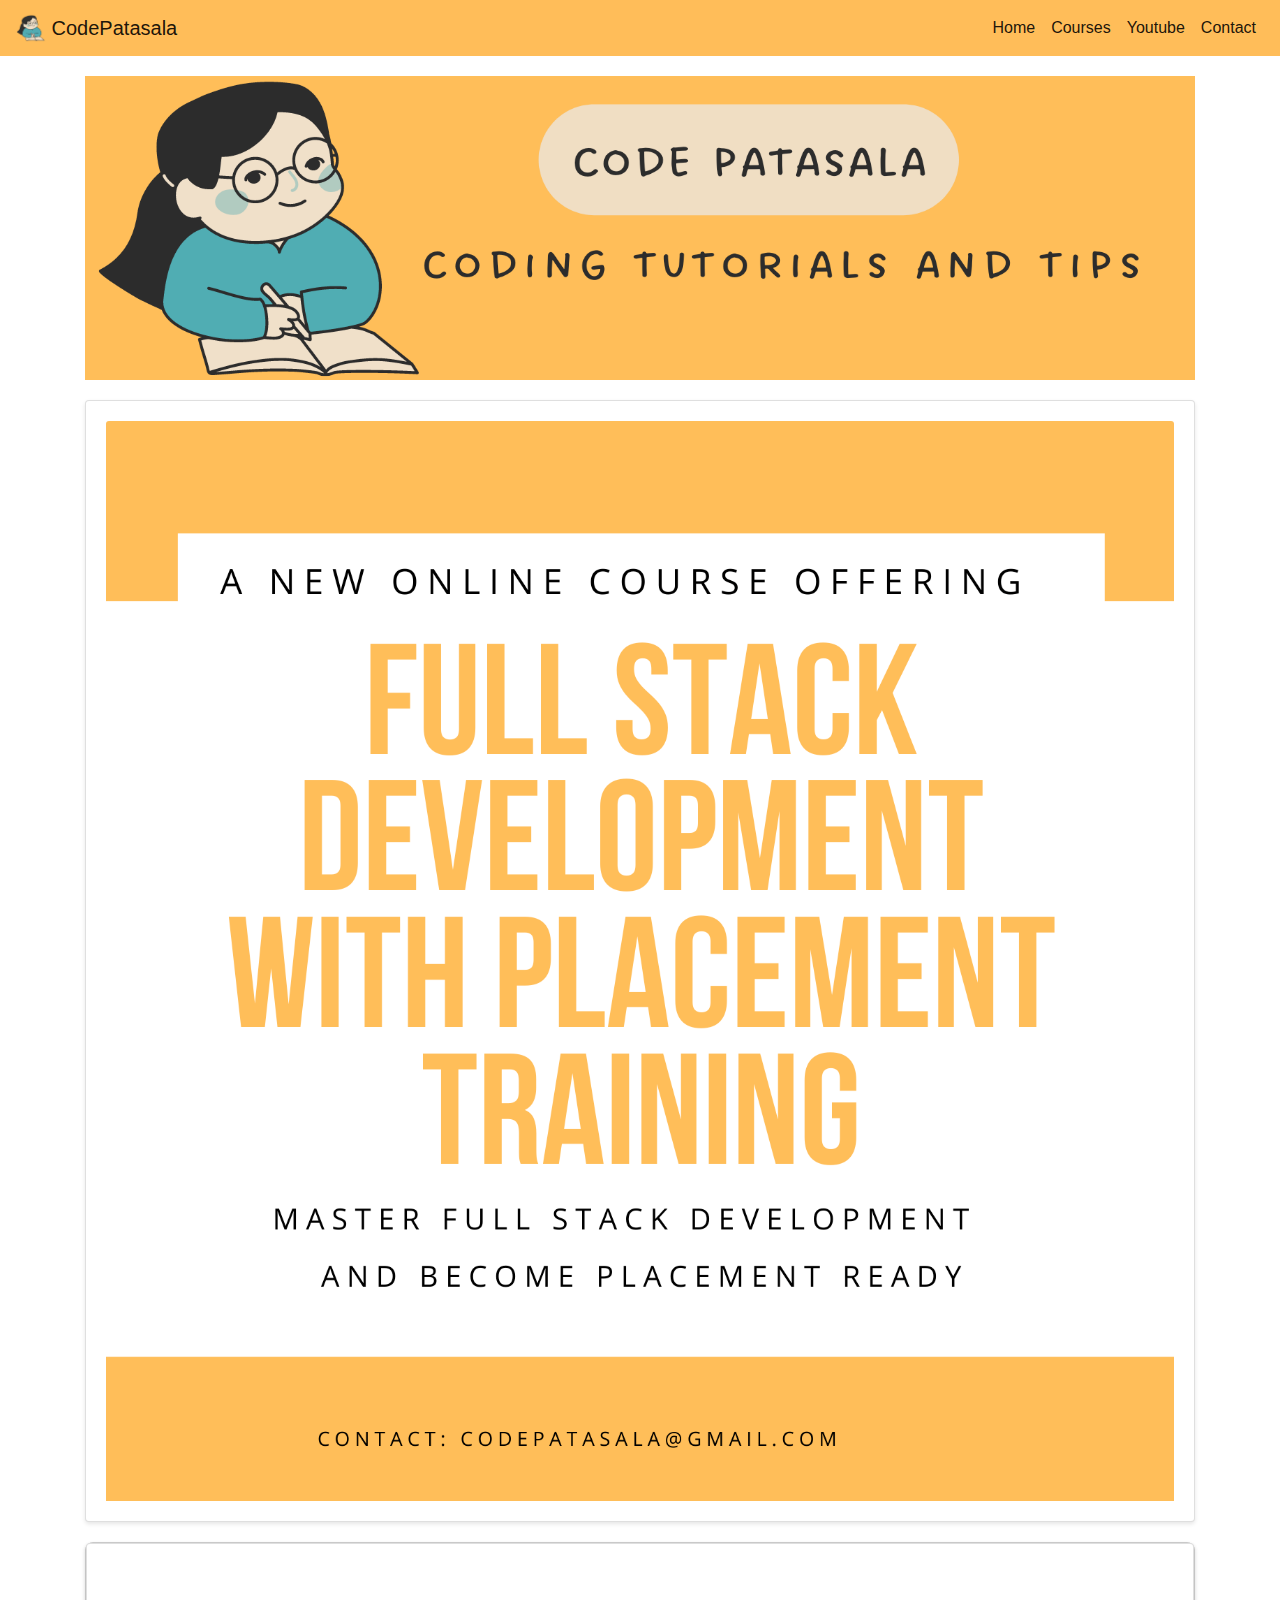
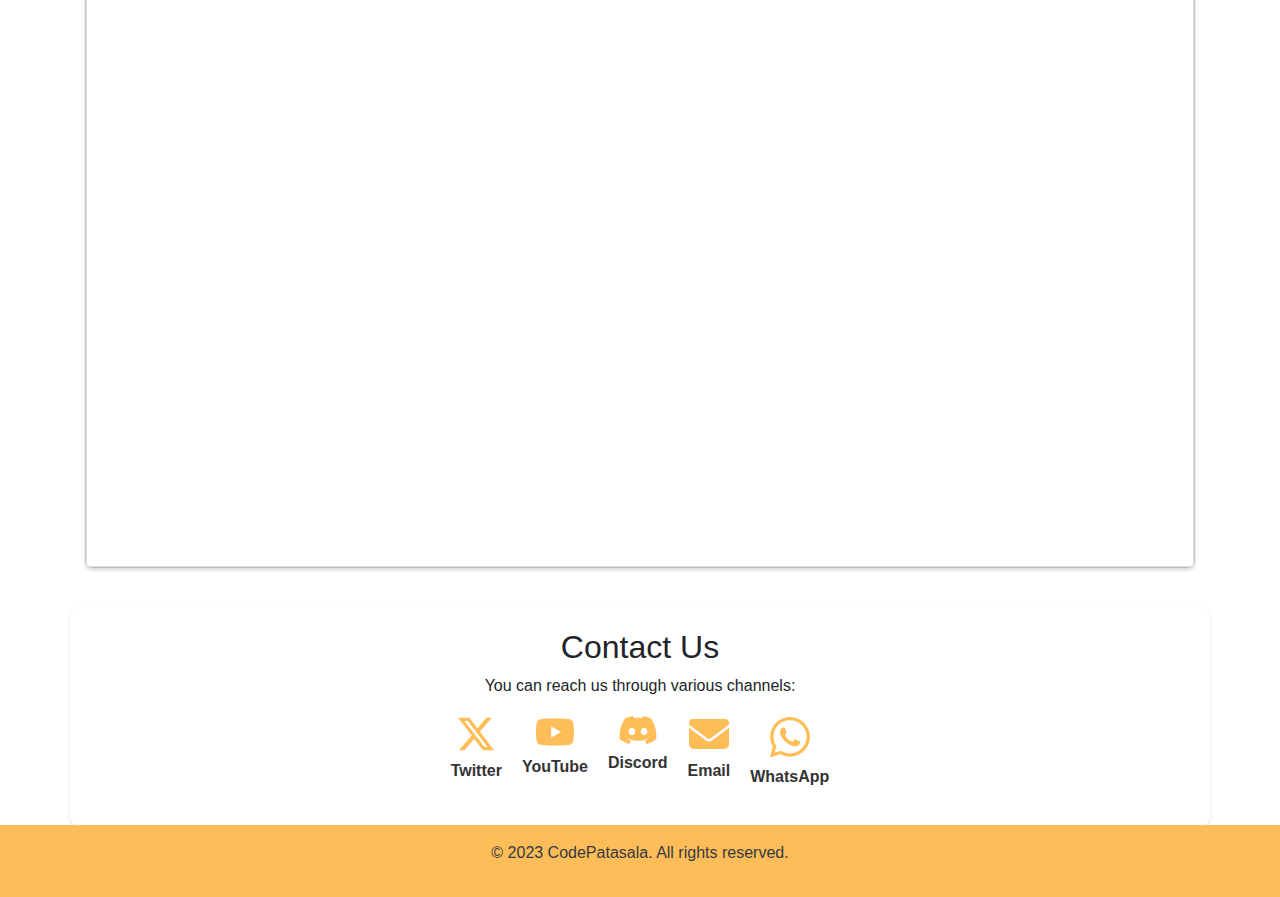
<file: index.html>
<!DOCTYPE html>
<html lang="en">
  <head>
    <!-- Google tag (gtag.js) -->
    <script
      async
      src="https://www.googletagmanager.com/gtag/js?id=G-BNP01KFK5C"
    ></script>
    <script>
      window.dataLayer = window.dataLayer || [];
      function gtag() {
        dataLayer.push(arguments);
      }
      gtag("js", new Date());

      gtag("config", "G-BNP01KFK5C");
    </script>
    <meta charset="UTF-8" />
    <meta name="viewport" content="width=device-width, initial-scale=1.0" />
    <link rel="stylesheet" href="styles/styles.css" />
    <link
      rel="stylesheet"
      href="https://stackpath.bootstrapcdn.com/bootstrap/4.5.2/css/bootstrap.min.css"
    />
    <title>Code Patasala - learn from the best</title>
    <link rel="icon" href="images/favicon.png" type="image/x-icon" />
    <link rel="shortcut icon" href="images/favicon.png" type="image/x-icon" />
    <link rel="stylesheet" href="styles/bootstrap-styles.css" />
  </head>
  <body>
    <nav class="navbar navbar-expand-lg navbar-light bg-dark">
      <a class="navbar-brand" href="https://codepatasala.com">
        <img
          src="images/logo.png"
          width="30"
          height="30"
          class="d-inline-block align-top"
          alt="Logo"
        />
        CodePatasala
      </a>
      <button
        class="navbar-toggler"
        type="button"
        data-toggle="collapse"
        data-target="#navbarNav"
        aria-controls="navbarNav"
        aria-expanded="false"
        aria-label="Toggle navigation"
      >
        <span class="navbar-toggler-icon"></span>
      </button>
      <div class="collapse navbar-collapse" id="navbarNav">
        <ul class="navbar-nav ml-auto">
          <li class="nav-item active">
            <a class="nav-link" href="#">Home</a>
          </li>
          <li class="nav-item active">
            <a class="nav-link" href="#courses">Courses</a>
          </li>
          <li class="nav-item active">
            <a class="nav-link" href="#youtube">Youtube</a>
          </li>
          <li class="nav-item active">
            <a class="nav-link" href="#contact">Contact</a>
          </li>
        </ul>
      </div>
    </nav>

    <main style="padding-top: 20px">
      <section>
        <div class="container">
          <div class="row">
            <div class="col">
              <div class="banner">
                <img src="images/banner.png" alt="Banner" />
              </div>
            </div>
          </div>
        </div>
      </section>
      <section class="container card-list">
        <div class="row">
          <div class="col-md-12">
            <a href="course.html" class="card-link">
              <div class="card" id="courses">
                <img
                  src="images/full-stack-poster.png"
                  alt="Full Stack Card"
                  class="card-img-top"
                />
              </div>
            </a>
          </div>
          <div class="col-md-12">
            <div class="youtube-card" id="youtube">
              <div
                class="card youtube-video embed-responsive embed-responsive-16by9"
              >
                <iframe
                  class="embed-responsive-item"
                  width="560"
                  height="315"
                  src="https://www.youtube.com/embed/0Rs0nNsFYJA"
                  title="YouTube video player"
                  frameborder="0"
                  allow="accelerometer; autoplay; clipboard-write; encrypted-media; gyroscope; picture-in-picture; web-share"
                  allowfullscreen
                ></iframe>
              </div>
            </div>
          </div>
        </div>
      </section>

      <section class="container contact-form" id="contact">
        <div class="row">
          <div class="col">
            <h2>Contact Us</h2>
            <p>You can reach us through various channels:</p>
            <ul class="list-unstyled contact-links">
              <li>
                <a href="https://twitter.com/codepatasala" target="_blank"
                  ><img
                    src="images/x-twitter.svg"
                    alt="Twitter Icon"
                  />Twitter</a
                >
              </li>
              <li>
                <a href="https://youtube.com/@codepatasala" target="_blank"
                  ><img src="images/youtube.svg" alt="YouTube Icon" />YouTube</a
                >
              </li>
              <li>
                <a href="https://discord.gg/5xkKJfKSK3" target="_blank"
                  ><img src="images/discord.svg" alt="Discord Icon" />Discord</a
                >
              </li>
              <li>
                <a href="mailto:codepatasala@gmail.com"
                  ><img src="images/mail.svg" alt="Email Icon" />Email</a
                >
              </li>
              <li>
                <a href="https://chat.whatsapp.com/InibJJnJEB4Kn0ekMKq0r4"
                  ><img
                    src="images/whatsapp.svg"
                    alt="WhatsApp Icon"
                  />WhatsApp</a
                >
              </li>
            </ul>
          </div>
        </div>
      </section>
    </main>

    <footer class="bg-dark text-dark text-center py-3">
      <p>&copy; 2023 CodePatasala. All rights reserved.</p>
    </footer>

    <script src="https://code.jquery.com/jquery-3.5.1.slim.min.js"></script>
    <script src="https://cdn.jsdelivr.net/npm/@popperjs/core@2.9.3/dist/umd/popper.min.js"></script>
    <script src="https://stackpath.bootstrapcdn.com/bootstrap/4.5.2/js/bootstrap.min.js"></script>
  </body>
</html>
</file>
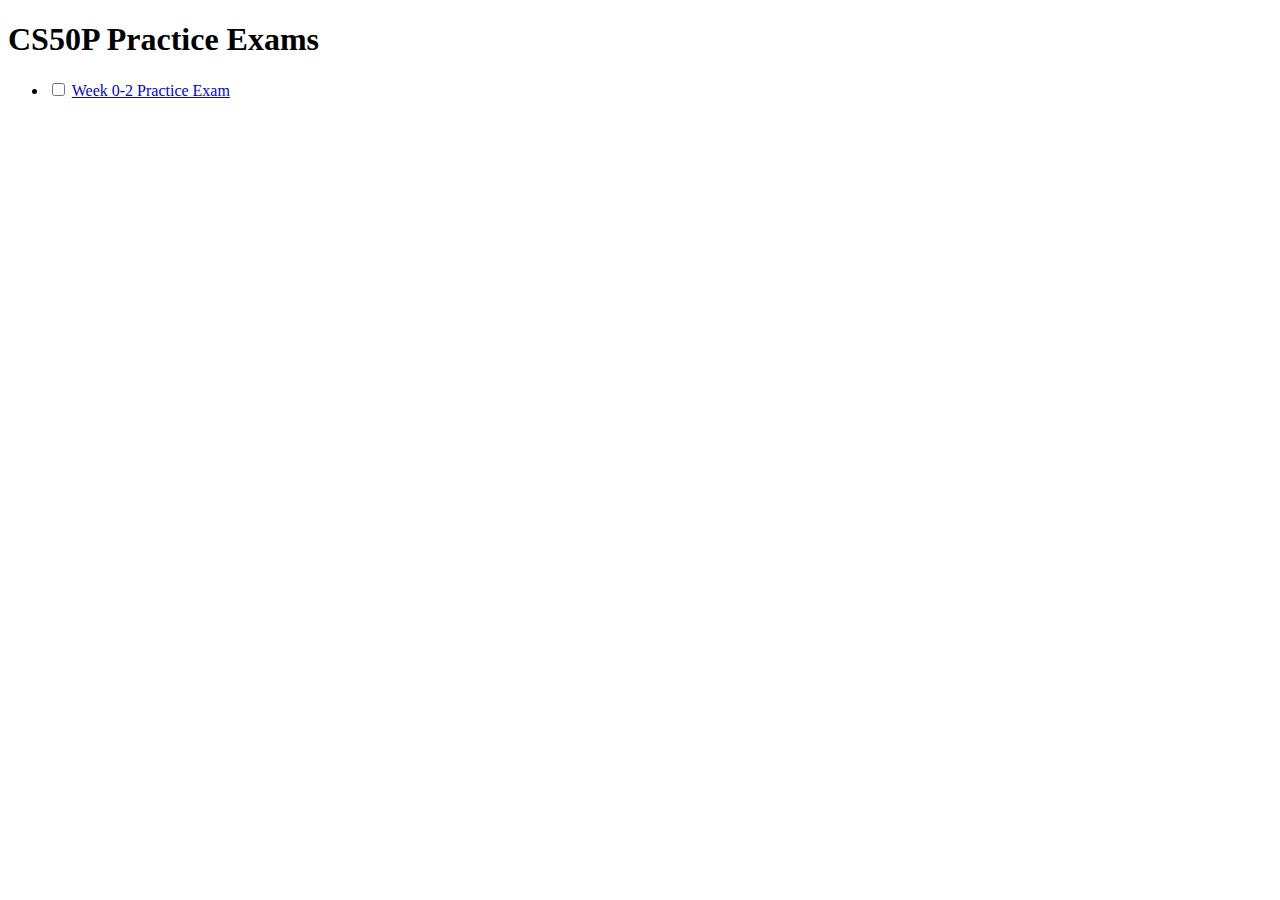
<file: cs50p/index.html>
<!DOCTYPE html>
<html lang="en">
<head>
    <meta charset="UTF-8">
    <meta name="viewport" content="width=device-width, initial-scale=1.0">
    <title>CS50P Practice Exams</title>
</head>
<body>
    <h1>CS50P Practice Exams</h1>
    <ul>
        <li><input type="checkbox"> <a href="week0-2exam.html">Week 0-2 Practice Exam</a></li>
    </ul>
</body>
</html>
</file>
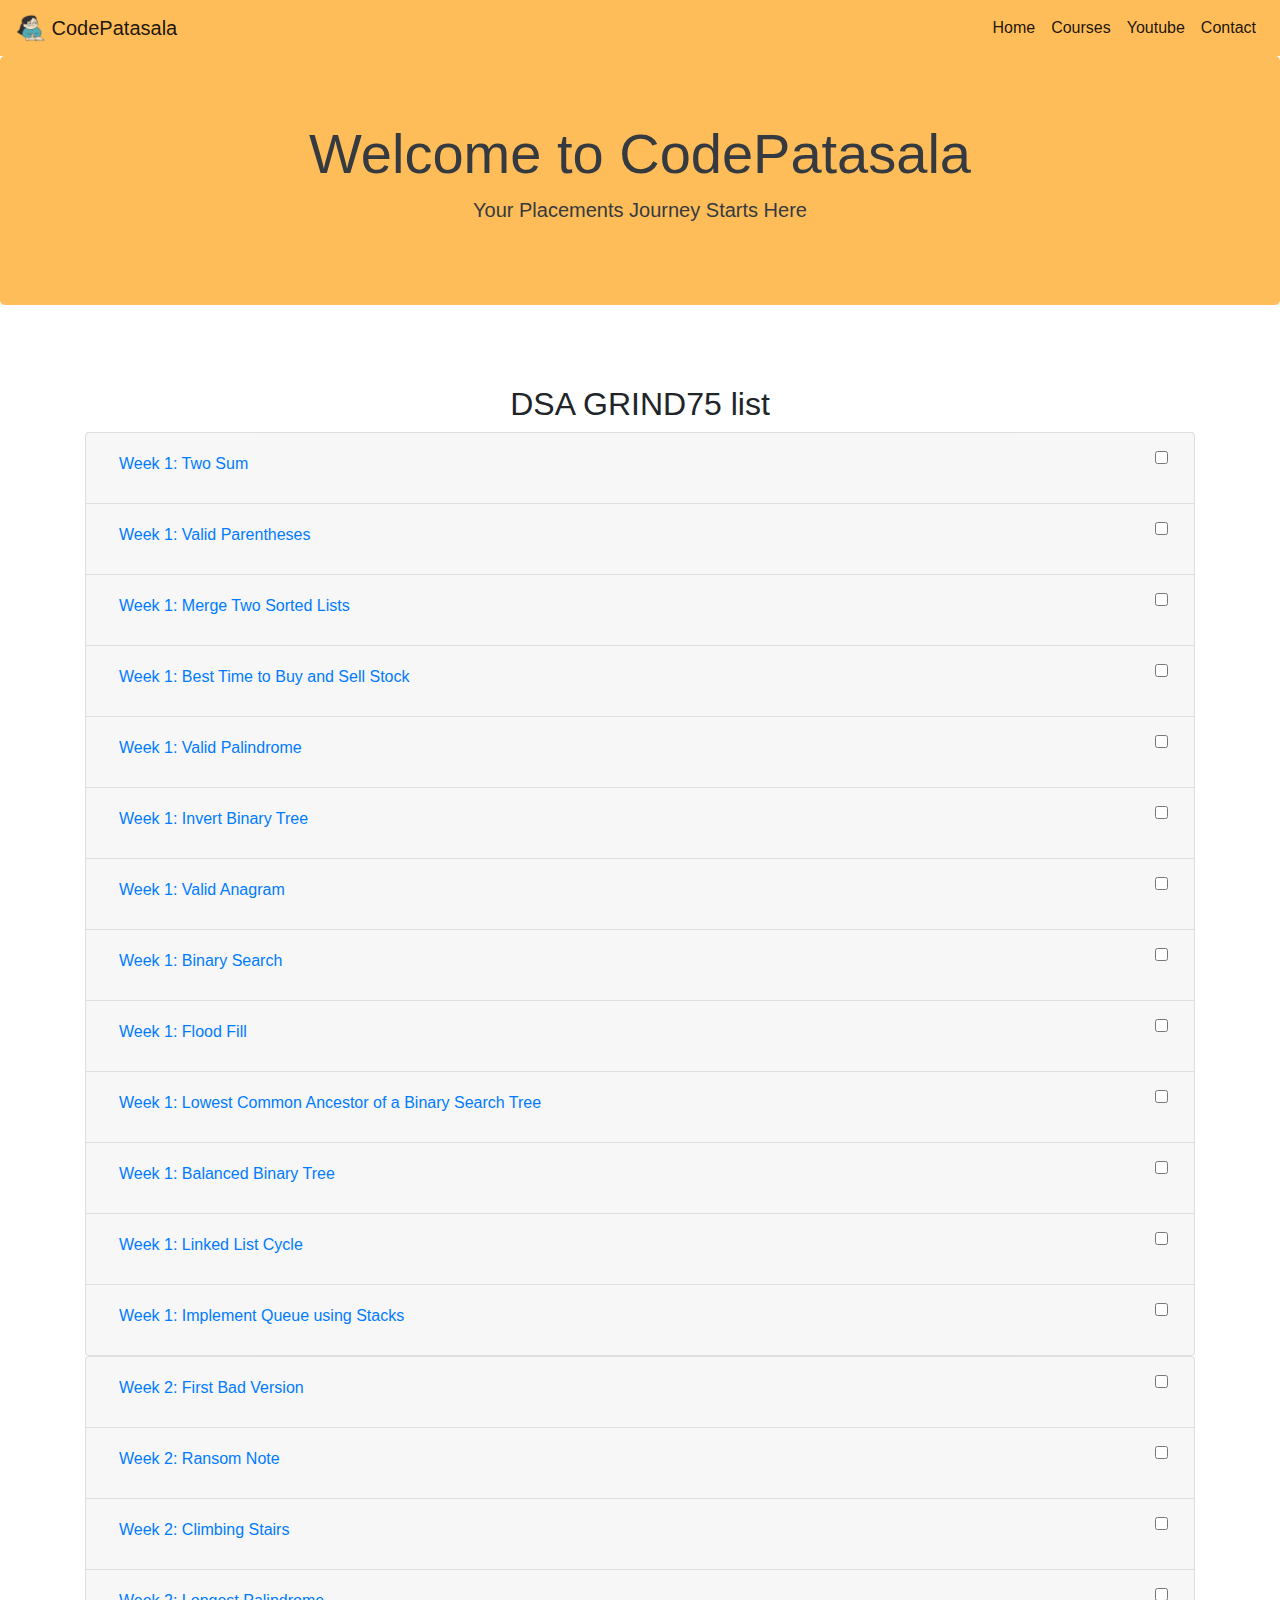
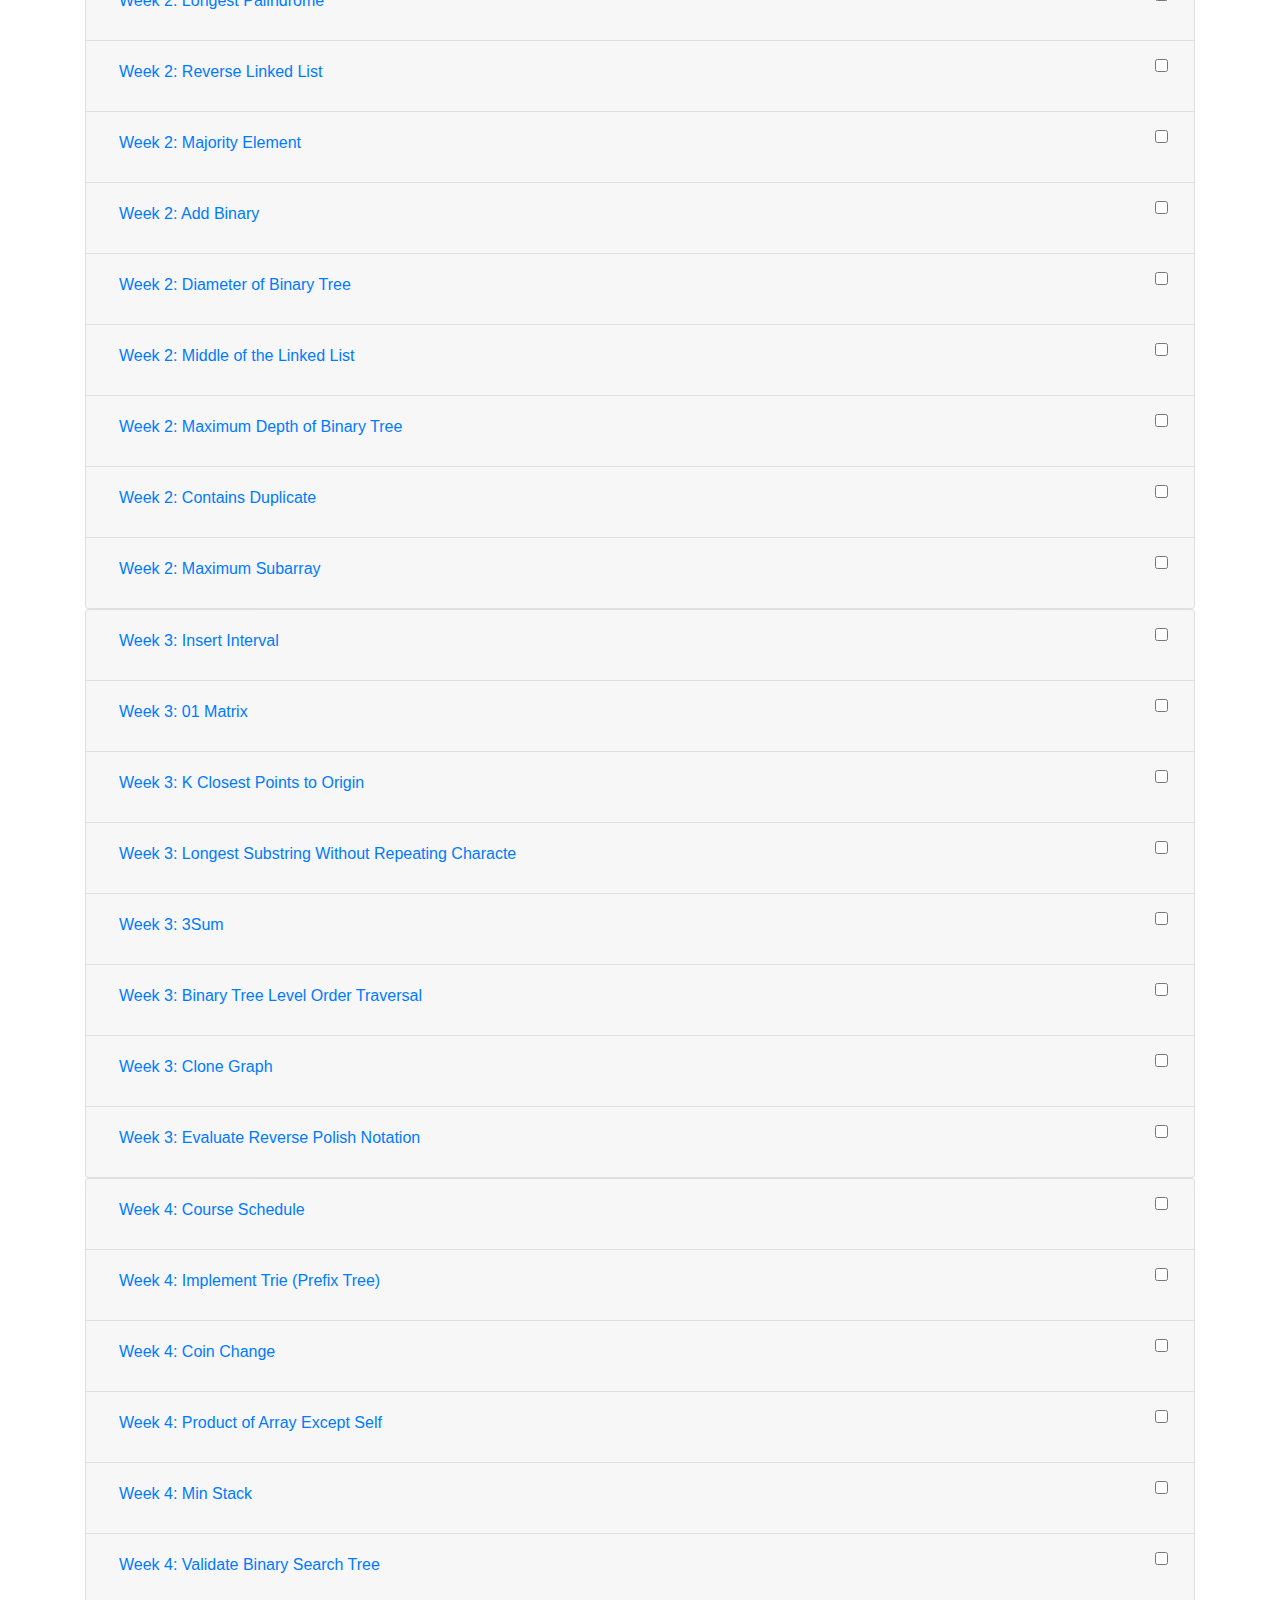
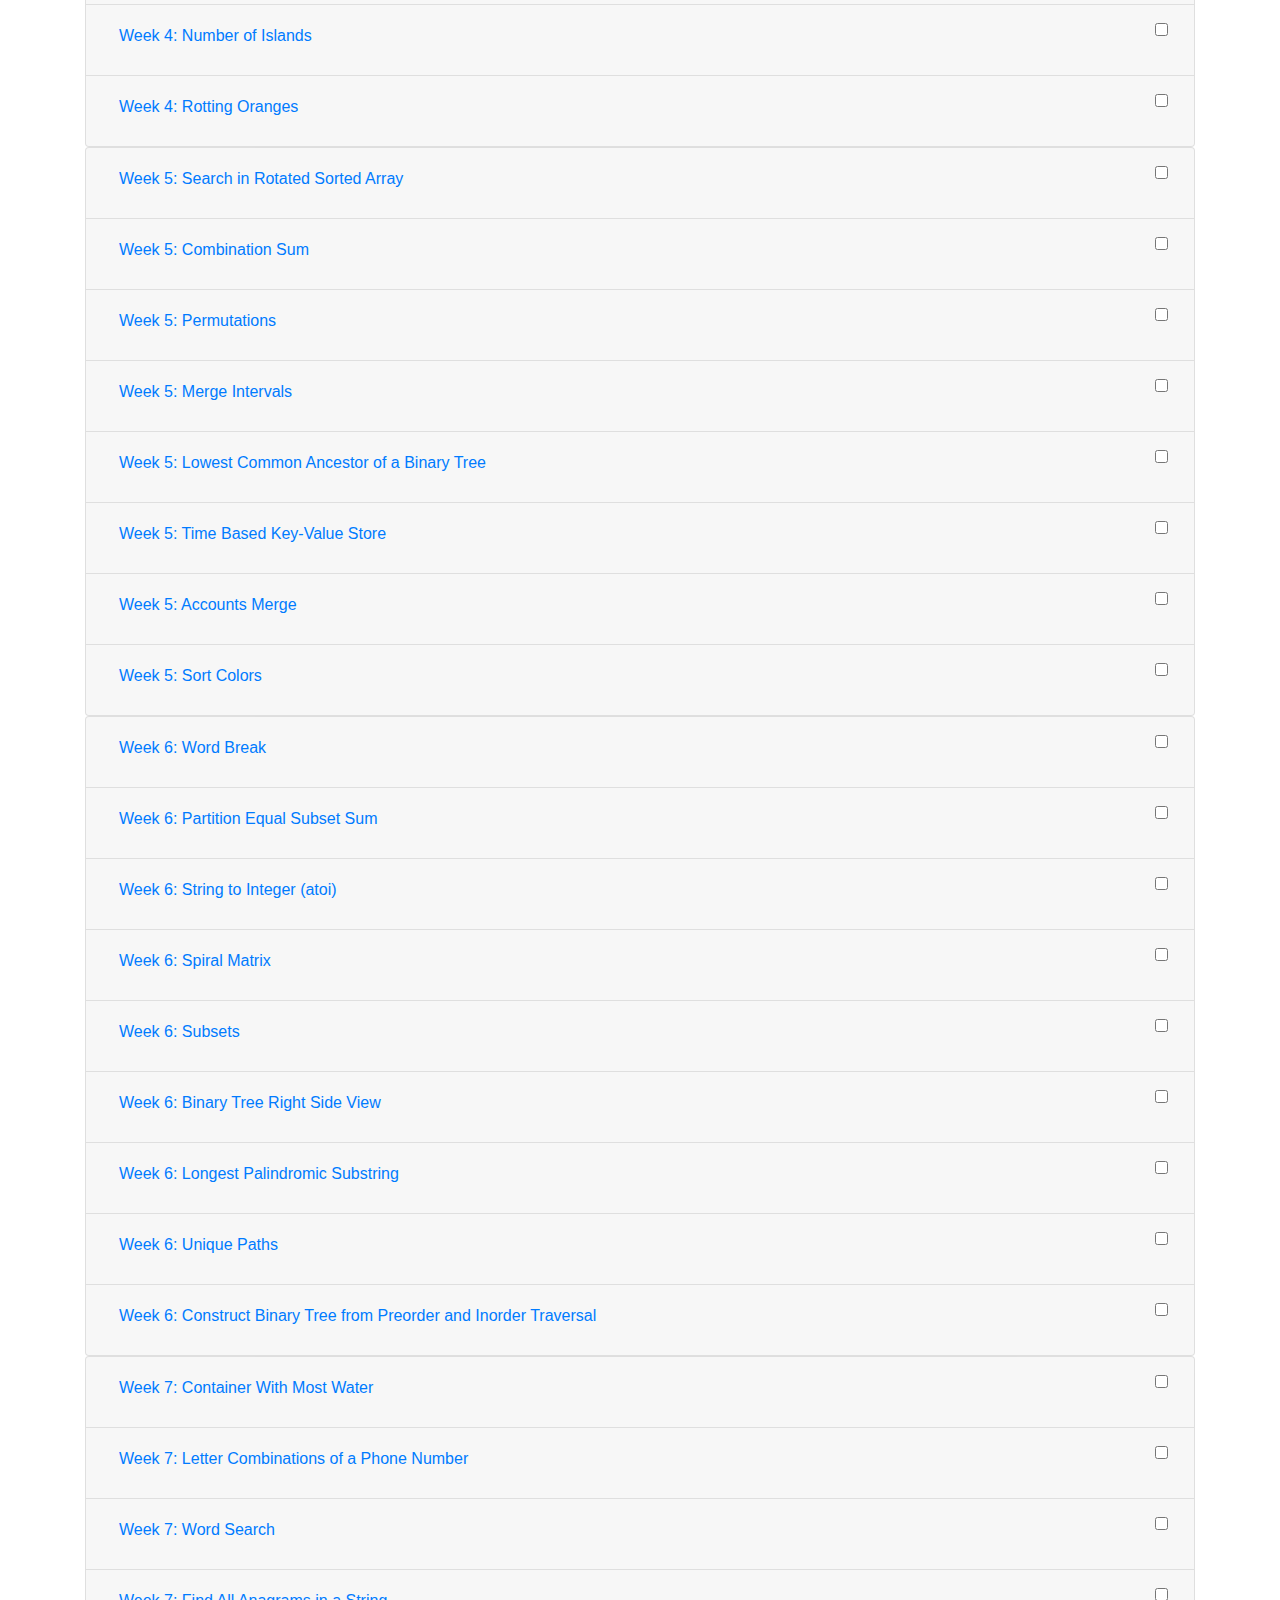
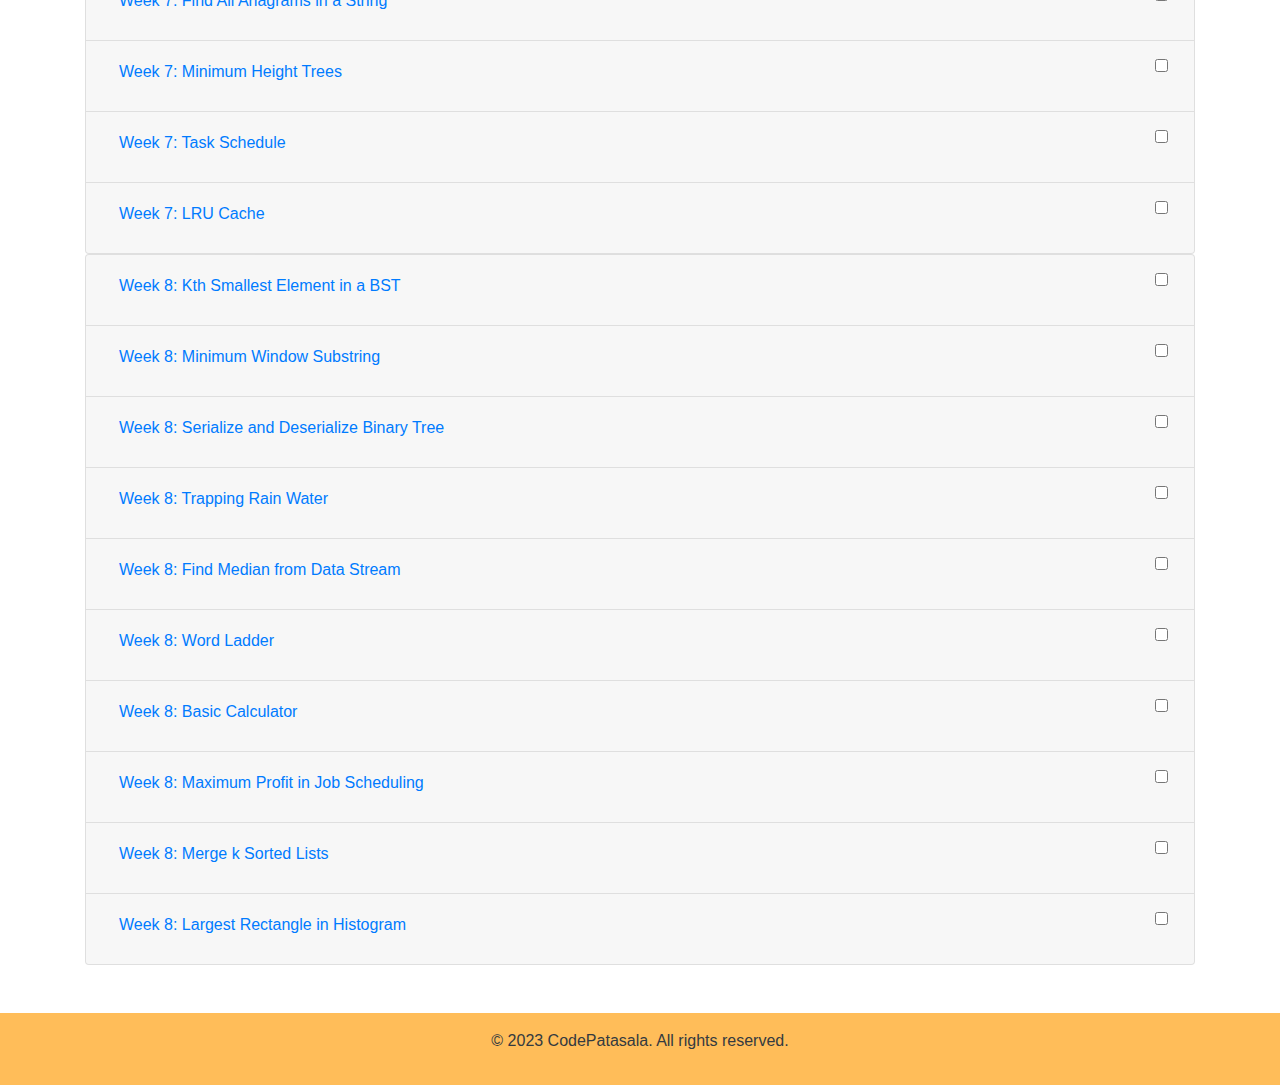
<file: dsa/index.html>
<!DOCTYPE html>
<html lang="en">
  <head>
    <!-- Google tag (gtag.js) -->
    <script
      async
      src="https://www.googletagmanager.com/gtag/js?id=G-BNP01KFK5C"
    ></script>
    <script>
      window.dataLayer = window.dataLayer || [];
      function gtag() {
        dataLayer.push(arguments);
      }
      gtag("js", new Date());

      gtag("config", "G-BNP01KFK5C");
    </script>
    <meta charset="UTF-8" />
    <meta name="viewport" content="width=device-width, initial-scale=1.0" />
    <title>Code Patasala - learn from the best</title>
    <link rel="icon" href="../images/favicon.png" type="image/x-icon" />
    <link
      rel="shortcut icon"
      href="../images/favicon.png"
      type="image/x-icon"
    />
    <link
      rel="stylesheet"
      href="https://stackpath.bootstrapcdn.com/bootstrap/4.5.2/css/bootstrap.min.css"
    />
    <link rel="stylesheet" href="../styles/bootstrap-styles.css" />
  </head>
  <body>
    <!-- Navigation -->
    <nav class="navbar navbar-expand-lg navbar-light bg-dark">
      <a class="navbar-brand" href="https://codepatasala.com">
        <img
          src="../images/logo.png"
          width="30"
          height="30"
          class="d-inline-block align-top"
          alt="Logo"
        />
        CodePatasala
      </a>
      <button
        class="navbar-toggler"
        type="button"
        data-toggle="collapse"
        data-target="#navbarNav"
        aria-controls="navbarNav"
        aria-expanded="false"
        aria-label="Toggle navigation"
      >
        <span class="navbar-toggler-icon"></span>
      </button>
      <div class="collapse navbar-collapse" id="navbarNav">
        <ul class="navbar-nav ml-auto">
          <li class="nav-item active">
            <a class="nav-link" href="https://codepatasala.com">Home</a>
          </li>
          <li class="nav-item active">
            <a class="nav-link" href="https://codepatasala.com#courses"
              >Courses</a
            >
          </li>
          <li class="nav-item active">
            <a class="nav-link" href="https://codepatasala.com#youtube"
              >Youtube</a
            >
          </li>
          <li class="nav-item active">
            <a class="nav-link" href="https://codepatasala.com#contact"
              >Contact</a
            >
          </li>
        </ul>
      </div>
    </nav>

    <!-- Hero Section -->
    <header class="jumbotron text-center bg-primary text-dark">
      <h1 class="display-4">Welcome to CodePatasala</h1>
      <p class="lead">Your Placements Journey Starts Here</p>
    </header>

    <!-- Course Outline Section -->
    <section class="container py-5">
      <h2 class="text-center">DSA GRIND75 list</h2>

    
          <!-- Week 1 -->
          <div class="accordion" id="week1">
        
              <div class="card">
                <div class="card-header" id="heading0">
                  <h5>
                    <button class="btn btn-link collapsed" data-toggle="collapse" data-target="#collapse0" aria-expanded="false" aria-controls="collapse0">
                      Week 1: Two Sum
                    </button>
                    <div class="float-right">
                        <input type="checkbox" id="problem-checked-0" />
                        <label for="problem-checked-0"></label>
                    </div>
                  </h5>
                </div>
                <div id="collapse0" class="collapse" aria-labelledby="heading0" data-parent="#week1">
                  <div class="card-body"><iframe width="560" height="315" src="https://www.youtube.com/embed/Lyrlke8GuMw" title="YouTube video player" frameborder="0" allowfullscreen></iframe>
                  <p>
                      <b>Summary:</b> Two Sum<br>
                      <b>Topics:</b> Array<br>
                      <b>Difficulty:</b> Easy<br>
                      <b>Time:</b> 15 mins<br>
                      <b>Problem Link:</b> <a href="https://leetcode.com/problems/two-sum">https://leetcode.com/problems/two-sum</a>
                    </p>
                  </div>
                </div>
              </div>
            
              <div class="card">
                <div class="card-header" id="heading1">
                  <h5>
                    <button class="btn btn-link collapsed" data-toggle="collapse" data-target="#collapse1" aria-expanded="false" aria-controls="collapse1">
                      Week 1: Valid Parentheses
                    </button>
                    <div class="float-right">
                        <input type="checkbox" id="problem-checked-1" />
                        <label for="problem-checked-1"></label>
                    </div>
                  </h5>
                </div>
                <div id="collapse1" class="collapse" aria-labelledby="heading1" data-parent="#week1">
                  <div class="card-body"><iframe width="560" height="315" src="https://www.youtube.com/embed/-qAn7nwQ7SA" title="YouTube video player" frameborder="0" allowfullscreen></iframe>
                  <p>
                      <b>Summary:</b> Valid Parentheses<br>
                      <b>Topics:</b> Stack<br>
                      <b>Difficulty:</b> Easy<br>
                      <b>Time:</b> 20 mins<br>
                      <b>Problem Link:</b> <a href="https://leetcode.com/problems/valid-parentheses">https://leetcode.com/problems/valid-parentheses</a>
                    </p>
                  </div>
                </div>
              </div>
            
              <div class="card">
                <div class="card-header" id="heading2">
                  <h5>
                    <button class="btn btn-link collapsed" data-toggle="collapse" data-target="#collapse2" aria-expanded="false" aria-controls="collapse2">
                      Week 1: Merge Two Sorted Lists
                    </button>
                    <div class="float-right">
                        <input type="checkbox" id="problem-checked-2" />
                        <label for="problem-checked-2"></label>
                    </div>
                  </h5>
                </div>
                <div id="collapse2" class="collapse" aria-labelledby="heading2" data-parent="#week1">
                  <div class="card-body"><iframe width="560" height="315" src="https://www.youtube.com/embed/zoJz1ZQvnJA" title="YouTube video player" frameborder="0" allowfullscreen></iframe>
                  <p>
                      <b>Summary:</b> Merge Two Sorted Lists<br>
                      <b>Topics:</b> Linked List<br>
                      <b>Difficulty:</b> Easy<br>
                      <b>Time:</b> 20 mins<br>
                      <b>Problem Link:</b> <a href="https://leetcode.com/problems/merge-two-sorted-lists">https://leetcode.com/problems/merge-two-sorted-lists</a>
                    </p>
                  </div>
                </div>
              </div>
            
              <div class="card">
                <div class="card-header" id="heading3">
                  <h5>
                    <button class="btn btn-link collapsed" data-toggle="collapse" data-target="#collapse3" aria-expanded="false" aria-controls="collapse3">
                      Week 1: Best Time to Buy and Sell Stock
                    </button>
                    <div class="float-right">
                        <input type="checkbox" id="problem-checked-3" />
                        <label for="problem-checked-3"></label>
                    </div>
                  </h5>
                </div>
                <div id="collapse3" class="collapse" aria-labelledby="heading3" data-parent="#week1">
                  <div class="card-body"><iframe width="560" height="315" src="https://www.youtube.com/embed/syzpE9ICHEA" title="YouTube video player" frameborder="0" allowfullscreen></iframe>
                  <p>
                      <b>Summary:</b> Best Time to Buy and Sell Stock<br>
                      <b>Topics:</b> Array<br>
                      <b>Difficulty:</b> Easy<br>
                      <b>Time:</b> 20 mins<br>
                      <b>Problem Link:</b> <a href="https://leetcode.com/problems/best-time-to-buy-and-sell-stock">https://leetcode.com/problems/best-time-to-buy-and-sell-stock</a>
                    </p>
                  </div>
                </div>
              </div>
            
              <div class="card">
                <div class="card-header" id="heading4">
                  <h5>
                    <button class="btn btn-link collapsed" data-toggle="collapse" data-target="#collapse4" aria-expanded="false" aria-controls="collapse4">
                      Week 1: Valid Palindrome
                    </button>
                    <div class="float-right">
                        <input type="checkbox" id="problem-checked-4" />
                        <label for="problem-checked-4"></label>
                    </div>
                  </h5>
                </div>
                <div id="collapse4" class="collapse" aria-labelledby="heading4" data-parent="#week1">
                  <div class="card-body"><iframe width="560" height="315" src="https://www.youtube.com/embed/QGGOasXINTU" title="YouTube video player" frameborder="0" allowfullscreen></iframe>
                  <p>
                      <b>Summary:</b> Valid Palindrome<br>
                      <b>Topics:</b> String<br>
                      <b>Difficulty:</b> Easy<br>
                      <b>Time:</b> 15 mins<br>
                      <b>Problem Link:</b> <a href="https://leetcode.com/problems/valid-palindrome">https://leetcode.com/problems/valid-palindrome</a>
                    </p>
                  </div>
                </div>
              </div>
            
              <div class="card">
                <div class="card-header" id="heading5">
                  <h5>
                    <button class="btn btn-link collapsed" data-toggle="collapse" data-target="#collapse5" aria-expanded="false" aria-controls="collapse5">
                      Week 1: Invert Binary Tree
                    </button>
                    <div class="float-right">
                        <input type="checkbox" id="problem-checked-5" />
                        <label for="problem-checked-5"></label>
                    </div>
                  </h5>
                </div>
                <div id="collapse5" class="collapse" aria-labelledby="heading5" data-parent="#week1">
                  <div class="card-body"><iframe width="560" height="315" src="https://www.youtube.com/embed/DzYzo3xXnvE" title="YouTube video player" frameborder="0" allowfullscreen></iframe>
                  <p>
                      <b>Summary:</b> Invert Binary Tree<br>
                      <b>Topics:</b> Binary Tree<br>
                      <b>Difficulty:</b> Easy<br>
                      <b>Time:</b> 15 mins<br>
                      <b>Problem Link:</b> <a href="https://leetcode.com/problems/invert-binary-tree">https://leetcode.com/problems/invert-binary-tree</a>
                    </p>
                  </div>
                </div>
              </div>
            
              <div class="card">
                <div class="card-header" id="heading6">
                  <h5>
                    <button class="btn btn-link collapsed" data-toggle="collapse" data-target="#collapse6" aria-expanded="false" aria-controls="collapse6">
                      Week 1: Valid Anagram
                    </button>
                    <div class="float-right">
                        <input type="checkbox" id="problem-checked-6" />
                        <label for="problem-checked-6"></label>
                    </div>
                  </h5>
                </div>
                <div id="collapse6" class="collapse" aria-labelledby="heading6" data-parent="#week1">
                  <div class="card-body"><iframe width="560" height="315" src="https://www.youtube.com/embed/sdhwbfcJF6c" title="YouTube video player" frameborder="0" allowfullscreen></iframe>
                  <p>
                      <b>Summary:</b> Valid Anagram<br>
                      <b>Topics:</b> String<br>
                      <b>Difficulty:</b> Easy<br>
                      <b>Time:</b> 15 mins<br>
                      <b>Problem Link:</b> <a href="https://leetcode.com/problems/valid-anagram">https://leetcode.com/problems/valid-anagram</a>
                    </p>
                  </div>
                </div>
              </div>
            
              <div class="card">
                <div class="card-header" id="heading7">
                  <h5>
                    <button class="btn btn-link collapsed" data-toggle="collapse" data-target="#collapse7" aria-expanded="false" aria-controls="collapse7">
                      Week 1: Binary Search
                    </button>
                    <div class="float-right">
                        <input type="checkbox" id="problem-checked-7" />
                        <label for="problem-checked-7"></label>
                    </div>
                  </h5>
                </div>
                <div id="collapse7" class="collapse" aria-labelledby="heading7" data-parent="#week1">
                  <div class="card-body"><iframe width="560" height="315" src="https://www.youtube.com/embed/BbPNpPh-oos" title="YouTube video player" frameborder="0" allowfullscreen></iframe>
                  <p>
                      <b>Summary:</b> Binary Search<br>
                      <b>Topics:</b> Binary Search<br>
                      <b>Difficulty:</b> Easy<br>
                      <b>Time:</b> 15 mins<br>
                      <b>Problem Link:</b> <a href="https://leetcode.com/problems/binary-search">https://leetcode.com/problems/binary-search</a>
                    </p>
                  </div>
                </div>
              </div>
            
              <div class="card">
                <div class="card-header" id="heading8">
                  <h5>
                    <button class="btn btn-link collapsed" data-toggle="collapse" data-target="#collapse8" aria-expanded="false" aria-controls="collapse8">
                      Week 1: Flood Fill
                    </button>
                    <div class="float-right">
                        <input type="checkbox" id="problem-checked-8" />
                        <label for="problem-checked-8"></label>
                    </div>
                  </h5>
                </div>
                <div id="collapse8" class="collapse" aria-labelledby="heading8" data-parent="#week1">
                  <div class="card-body"><iframe width="560" height="315" src="https://www.youtube.com/embed/-alTAENSXlE" title="YouTube video player" frameborder="0" allowfullscreen></iframe>
                  <p>
                      <b>Summary:</b> Flood Fill<br>
                      <b>Topics:</b> Graph<br>
                      <b>Difficulty:</b> Easy<br>
                      <b>Time:</b> 20 mins<br>
                      <b>Problem Link:</b> <a href="https://leetcode.com/problems/flood-fill">https://leetcode.com/problems/flood-fill</a>
                    </p>
                  </div>
                </div>
              </div>
            
              <div class="card">
                <div class="card-header" id="heading9">
                  <h5>
                    <button class="btn btn-link collapsed" data-toggle="collapse" data-target="#collapse9" aria-expanded="false" aria-controls="collapse9">
                      Week 1: Lowest Common Ancestor of a Binary Search Tree
                    </button>
                    <div class="float-right">
                        <input type="checkbox" id="problem-checked-9" />
                        <label for="problem-checked-9"></label>
                    </div>
                  </h5>
                </div>
                <div id="collapse9" class="collapse" aria-labelledby="heading9" data-parent="#week1">
                  <div class="card-body"><iframe width="560" height="315" src="https://www.youtube.com/embed/d1inUu9Hw5s" title="YouTube video player" frameborder="0" allowfullscreen></iframe>
                  <p>
                      <b>Summary:</b> Lowest Common Ancestor of a Binary Search Tree<br>
                      <b>Topics:</b> Binary Search Tree<br>
                      <b>Difficulty:</b> Easy<br>
                      <b>Time:</b> 20 mins<br>
                      <b>Problem Link:</b> <a href="https://leetcode.com/problems/lowest-common-ancestor-of-a-binary-search-tree">https://leetcode.com/problems/lowest-common-ancestor-of-a-binary-search-tree</a>
                    </p>
                  </div>
                </div>
              </div>
            
              <div class="card">
                <div class="card-header" id="heading10">
                  <h5>
                    <button class="btn btn-link collapsed" data-toggle="collapse" data-target="#collapse10" aria-expanded="false" aria-controls="collapse10">
                      Week 1: Balanced Binary Tree
                    </button>
                    <div class="float-right">
                        <input type="checkbox" id="problem-checked-10" />
                        <label for="problem-checked-10"></label>
                    </div>
                  </h5>
                </div>
                <div id="collapse10" class="collapse" aria-labelledby="heading10" data-parent="#week1">
                  <div class="card-body"><iframe width="560" height="315" src="https://www.youtube.com/embed/wJb2yu9NCPg" title="YouTube video player" frameborder="0" allowfullscreen></iframe>
                  <p>
                      <b>Summary:</b> Balanced Binary Tree<br>
                      <b>Topics:</b> Binary Tree<br>
                      <b>Difficulty:</b> Easy<br>
                      <b>Time:</b> 15 mins<br>
                      <b>Problem Link:</b> <a href="https://leetcode.com/problems/balanced-binary-tree">https://leetcode.com/problems/balanced-binary-tree</a>
                    </p>
                  </div>
                </div>
              </div>
            
              <div class="card">
                <div class="card-header" id="heading11">
                  <h5>
                    <button class="btn btn-link collapsed" data-toggle="collapse" data-target="#collapse11" aria-expanded="false" aria-controls="collapse11">
                      Week 1: Linked List Cycle
                    </button>
                    <div class="float-right">
                        <input type="checkbox" id="problem-checked-11" />
                        <label for="problem-checked-11"></label>
                    </div>
                  </h5>
                </div>
                <div id="collapse11" class="collapse" aria-labelledby="heading11" data-parent="#week1">
                  <div class="card-body"><iframe width="560" height="315" src="https://www.youtube.com/embed/5jrvqoZNdQs" title="YouTube video player" frameborder="0" allowfullscreen></iframe>
                  <p>
                      <b>Summary:</b> Linked List Cycle<br>
                      <b>Topics:</b> Linked List<br>
                      <b>Difficulty:</b> Easy<br>
                      <b>Time:</b> 20 mins<br>
                      <b>Problem Link:</b> <a href="https://leetcode.com/problems/linked-list-cycle">https://leetcode.com/problems/linked-list-cycle</a>
                    </p>
                  </div>
                </div>
              </div>
            
              <div class="card">
                <div class="card-header" id="heading12">
                  <h5>
                    <button class="btn btn-link collapsed" data-toggle="collapse" data-target="#collapse12" aria-expanded="false" aria-controls="collapse12">
                      Week 1: Implement Queue using Stacks
                    </button>
                    <div class="float-right">
                        <input type="checkbox" id="problem-checked-12" />
                        <label for="problem-checked-12"></label>
                    </div>
                  </h5>
                </div>
                <div id="collapse12" class="collapse" aria-labelledby="heading12" data-parent="#week1">
                  <div class="card-body"><iframe width="560" height="315" src="https://www.youtube.com/embed/qWDOl6ecGro" title="YouTube video player" frameborder="0" allowfullscreen></iframe>
                  <p>
                      <b>Summary:</b> Implement Queue using Stacks<br>
                      <b>Topics:</b> Stack<br>
                      <b>Difficulty:</b> Easy<br>
                      <b>Time:</b> 20 mins<br>
                      <b>Problem Link:</b> <a href="https://leetcode.com/problems/implement-queue-using-stacks">https://leetcode.com/problems/implement-queue-using-stacks</a>
                    </p>
                  </div>
                </div>
              </div>
            
          </div>
        
          <!-- Week 2 -->
          <div class="accordion" id="week2">
        
              <div class="card">
                <div class="card-header" id="heading13">
                  <h5>
                    <button class="btn btn-link collapsed" data-toggle="collapse" data-target="#collapse13" aria-expanded="false" aria-controls="collapse13">
                      Week 2: First Bad Version
                    </button>
                    <div class="float-right">
                        <input type="checkbox" id="problem-checked-13" />
                        <label for="problem-checked-13"></label>
                    </div>
                  </h5>
                </div>
                <div id="collapse13" class="collapse" aria-labelledby="heading13" data-parent="#week2">
                  <div class="card-body"><iframe width="560" height="315" src="https://www.youtube.com/embed/ZswXgtHUUVY" title="YouTube video player" frameborder="0" allowfullscreen></iframe>
                  <p>
                      <b>Summary:</b> First Bad Version<br>
                      <b>Topics:</b> Binary Search<br>
                      <b>Difficulty:</b> Easy<br>
                      <b>Time:</b> 20 mins<br>
                      <b>Problem Link:</b> <a href="https://leetcode.com/problems/first-bad-version">https://leetcode.com/problems/first-bad-version</a>
                    </p>
                  </div>
                </div>
              </div>
            
              <div class="card">
                <div class="card-header" id="heading14">
                  <h5>
                    <button class="btn btn-link collapsed" data-toggle="collapse" data-target="#collapse14" aria-expanded="false" aria-controls="collapse14">
                      Week 2: Ransom Note
                    </button>
                    <div class="float-right">
                        <input type="checkbox" id="problem-checked-14" />
                        <label for="problem-checked-14"></label>
                    </div>
                  </h5>
                </div>
                <div id="collapse14" class="collapse" aria-labelledby="heading14" data-parent="#week2">
                  <div class="card-body"><iframe width="560" height="315" src="https://www.youtube.com/embed/d7vmVYKyN5Y" title="YouTube video player" frameborder="0" allowfullscreen></iframe>
                  <p>
                      <b>Summary:</b> Ransom Note<br>
                      <b>Topics:</b> Hash Table<br>
                      <b>Difficulty:</b> Easy<br>
                      <b>Time:</b> 15 mins<br>
                      <b>Problem Link:</b> <a href="https://leetcode.com/problems/ransom-note">https://leetcode.com/problems/ransom-note</a>
                    </p>
                  </div>
                </div>
              </div>
            
              <div class="card">
                <div class="card-header" id="heading15">
                  <h5>
                    <button class="btn btn-link collapsed" data-toggle="collapse" data-target="#collapse15" aria-expanded="false" aria-controls="collapse15">
                      Week 2: Climbing Stairs
                    </button>
                    <div class="float-right">
                        <input type="checkbox" id="problem-checked-15" />
                        <label for="problem-checked-15"></label>
                    </div>
                  </h5>
                </div>
                <div id="collapse15" class="collapse" aria-labelledby="heading15" data-parent="#week2">
                  <div class="card-body"><iframe width="560" height="315" src="https://www.youtube.com/embed/ySDqXK5FrF0" title="YouTube video player" frameborder="0" allowfullscreen></iframe>
                  <p>
                      <b>Summary:</b> Climbing Stairs<br>
                      <b>Topics:</b> Dynamic Programming<br>
                      <b>Difficulty:</b> Easy<br>
                      <b>Time:</b> 20 mins<br>
                      <b>Problem Link:</b> <a href="https://leetcode.com/problems/climbing-stairs">https://leetcode.com/problems/climbing-stairs</a>
                    </p>
                  </div>
                </div>
              </div>
            
              <div class="card">
                <div class="card-header" id="heading16">
                  <h5>
                    <button class="btn btn-link collapsed" data-toggle="collapse" data-target="#collapse16" aria-expanded="false" aria-controls="collapse16">
                      Week 2: Longest Palindrome
                    </button>
                    <div class="float-right">
                        <input type="checkbox" id="problem-checked-16" />
                        <label for="problem-checked-16"></label>
                    </div>
                  </h5>
                </div>
                <div id="collapse16" class="collapse" aria-labelledby="heading16" data-parent="#week2">
                  <div class="card-body"><iframe width="560" height="315" src="https://www.youtube.com/embed/p6VrguYwb0U" title="YouTube video player" frameborder="0" allowfullscreen></iframe>
                  <p>
                      <b>Summary:</b> Longest Palindrome<br>
                      <b>Topics:</b> String<br>
                      <b>Difficulty:</b> Easy<br>
                      <b>Time:</b> 20 mins<br>
                      <b>Problem Link:</b> <a href="https://leetcode.com/problems/longest-palindrome">https://leetcode.com/problems/longest-palindrome</a>
                    </p>
                  </div>
                </div>
              </div>
            
              <div class="card">
                <div class="card-header" id="heading17">
                  <h5>
                    <button class="btn btn-link collapsed" data-toggle="collapse" data-target="#collapse17" aria-expanded="false" aria-controls="collapse17">
                      Week 2: Reverse Linked List
                    </button>
                    <div class="float-right">
                        <input type="checkbox" id="problem-checked-17" />
                        <label for="problem-checked-17"></label>
                    </div>
                  </h5>
                </div>
                <div id="collapse17" class="collapse" aria-labelledby="heading17" data-parent="#week2">
                  <div class="card-body"><iframe width="560" height="315" src="https://www.youtube.com/embed/DBMfwX7gusc" title="YouTube video player" frameborder="0" allowfullscreen></iframe>
                  <p>
                      <b>Summary:</b> Reverse Linked List<br>
                      <b>Topics:</b> Linked List<br>
                      <b>Difficulty:</b> Easy<br>
                      <b>Time:</b> 20 mins<br>
                      <b>Problem Link:</b> <a href="https://leetcode.com/problems/reverse-linked-list">https://leetcode.com/problems/reverse-linked-list</a>
                    </p>
                  </div>
                </div>
              </div>
            
              <div class="card">
                <div class="card-header" id="heading18">
                  <h5>
                    <button class="btn btn-link collapsed" data-toggle="collapse" data-target="#collapse18" aria-expanded="false" aria-controls="collapse18">
                      Week 2: Majority Element
                    </button>
                    <div class="float-right">
                        <input type="checkbox" id="problem-checked-18" />
                        <label for="problem-checked-18"></label>
                    </div>
                  </h5>
                </div>
                <div id="collapse18" class="collapse" aria-labelledby="heading18" data-parent="#week2">
                  <div class="card-body"><iframe width="560" height="315" src="https://www.youtube.com/embed/0Rs0nNsFYJA" title="YouTube video player" frameborder="0" allowfullscreen></iframe>
                  <p>
                      <b>Summary:</b> Majority Element<br>
                      <b>Topics:</b> Array<br>
                      <b>Difficulty:</b> Easy<br>
                      <b>Time:</b> 20 mins<br>
                      <b>Problem Link:</b> <a href="https://leetcode.com/problems/majority-element">https://leetcode.com/problems/majority-element</a>
                    </p>
                  </div>
                </div>
              </div>
            
              <div class="card">
                <div class="card-header" id="heading19">
                  <h5>
                    <button class="btn btn-link collapsed" data-toggle="collapse" data-target="#collapse19" aria-expanded="false" aria-controls="collapse19">
                      Week 2: Add Binary
                    </button>
                    <div class="float-right">
                        <input type="checkbox" id="problem-checked-19" />
                        <label for="problem-checked-19"></label>
                    </div>
                  </h5>
                </div>
                <div id="collapse19" class="collapse" aria-labelledby="heading19" data-parent="#week2">
                  <div class="card-body"><iframe width="560" height="315" src="https://www.youtube.com/embed/P20ZYc9ETyg" title="YouTube video player" frameborder="0" allowfullscreen></iframe>
                  <p>
                      <b>Summary:</b> Add Binary<br>
                      <b>Topics:</b> Binary<br>
                      <b>Difficulty:</b> Easy<br>
                      <b>Time:</b> 15 mins<br>
                      <b>Problem Link:</b> <a href="https://leetcode.com/problems/add-binary">https://leetcode.com/problems/add-binary</a>
                    </p>
                  </div>
                </div>
              </div>
            
              <div class="card">
                <div class="card-header" id="heading20">
                  <h5>
                    <button class="btn btn-link collapsed" data-toggle="collapse" data-target="#collapse20" aria-expanded="false" aria-controls="collapse20">
                      Week 2: Diameter of Binary Tree
                    </button>
                    <div class="float-right">
                        <input type="checkbox" id="problem-checked-20" />
                        <label for="problem-checked-20"></label>
                    </div>
                  </h5>
                </div>
                <div id="collapse20" class="collapse" aria-labelledby="heading20" data-parent="#week2">
                  <div class="card-body"><iframe width="560" height="315" src="https://www.youtube.com/embed/aHq1HSln3zg" title="YouTube video player" frameborder="0" allowfullscreen></iframe>
                  <p>
                      <b>Summary:</b> Diameter of Binary Tree<br>
                      <b>Topics:</b> Binary Tree<br>
                      <b>Difficulty:</b> Easy<br>
                      <b>Time:</b> 30 mins<br>
                      <b>Problem Link:</b> <a href="https://leetcode.com/problems/diameter-of-binary-tree">https://leetcode.com/problems/diameter-of-binary-tree</a>
                    </p>
                  </div>
                </div>
              </div>
            
              <div class="card">
                <div class="card-header" id="heading21">
                  <h5>
                    <button class="btn btn-link collapsed" data-toggle="collapse" data-target="#collapse21" aria-expanded="false" aria-controls="collapse21">
                      Week 2: Middle of the Linked List
                    </button>
                    <div class="float-right">
                        <input type="checkbox" id="problem-checked-21" />
                        <label for="problem-checked-21"></label>
                    </div>
                  </h5>
                </div>
                <div id="collapse21" class="collapse" aria-labelledby="heading21" data-parent="#week2">
                  <div class="card-body"><iframe width="560" height="315" src="https://www.youtube.com/embed/fD32XeGM7MI" title="YouTube video player" frameborder="0" allowfullscreen></iframe>
                  <p>
                      <b>Summary:</b> Middle of the Linked List<br>
                      <b>Topics:</b> Linked List<br>
                      <b>Difficulty:</b> Easy<br>
                      <b>Time:</b> 20 mins<br>
                      <b>Problem Link:</b> <a href="https://leetcode.com/problems/middle-of-the-linked-list">https://leetcode.com/problems/middle-of-the-linked-list</a>
                    </p>
                  </div>
                </div>
              </div>
            
              <div class="card">
                <div class="card-header" id="heading22">
                  <h5>
                    <button class="btn btn-link collapsed" data-toggle="collapse" data-target="#collapse22" aria-expanded="false" aria-controls="collapse22">
                      Week 2: Maximum Depth of Binary Tree
                    </button>
                    <div class="float-right">
                        <input type="checkbox" id="problem-checked-22" />
                        <label for="problem-checked-22"></label>
                    </div>
                  </h5>
                </div>
                <div id="collapse22" class="collapse" aria-labelledby="heading22" data-parent="#week2">
                  <div class="card-body"><iframe width="560" height="315" src="https://www.youtube.com/embed/ICJ252WY5Bw" title="YouTube video player" frameborder="0" allowfullscreen></iframe>
                  <p>
                      <b>Summary:</b> Maximum Depth of Binary Tree<br>
                      <b>Topics:</b> Binary Tree<br>
                      <b>Difficulty:</b> Easy<br>
                      <b>Time:</b> 15 mins<br>
                      <b>Problem Link:</b> <a href="https://leetcode.com/problems/maximum-depth-of-binary-tree">https://leetcode.com/problems/maximum-depth-of-binary-tree</a>
                    </p>
                  </div>
                </div>
              </div>
            
              <div class="card">
                <div class="card-header" id="heading23">
                  <h5>
                    <button class="btn btn-link collapsed" data-toggle="collapse" data-target="#collapse23" aria-expanded="false" aria-controls="collapse23">
                      Week 2: Contains Duplicate
                    </button>
                    <div class="float-right">
                        <input type="checkbox" id="problem-checked-23" />
                        <label for="problem-checked-23"></label>
                    </div>
                  </h5>
                </div>
                <div id="collapse23" class="collapse" aria-labelledby="heading23" data-parent="#week2">
                  <div class="card-body"><iframe width="560" height="315" src="https://www.youtube.com/embed/4jDY3tEcJj0" title="YouTube video player" frameborder="0" allowfullscreen></iframe>
                  <p>
                      <b>Summary:</b> Contains Duplicate<br>
                      <b>Topics:</b> Array<br>
                      <b>Difficulty:</b> Easy<br>
                      <b>Time:</b> 15 mins<br>
                      <b>Problem Link:</b> <a href="https://leetcode.com/problems/contains-duplicate">https://leetcode.com/problems/contains-duplicate</a>
                    </p>
                  </div>
                </div>
              </div>
            
              <div class="card">
                <div class="card-header" id="heading24">
                  <h5>
                    <button class="btn btn-link collapsed" data-toggle="collapse" data-target="#collapse24" aria-expanded="false" aria-controls="collapse24">
                      Week 2: Maximum Subarray
                    </button>
                    <div class="float-right">
                        <input type="checkbox" id="problem-checked-24" />
                        <label for="problem-checked-24"></label>
                    </div>
                  </h5>
                </div>
                <div id="collapse24" class="collapse" aria-labelledby="heading24" data-parent="#week2">
                  <div class="card-body"><iframe width="560" height="315" src="https://www.youtube.com/embed/cCphA-GTliQ" title="YouTube video player" frameborder="0" allowfullscreen></iframe>
                  <p>
                      <b>Summary:</b> Maximum Subarray<br>
                      <b>Topics:</b> Dynamic Programming<br>
                      <b>Difficulty:</b> Medium<br>
                      <b>Time:</b> 20 mins<br>
                      <b>Problem Link:</b> <a href="https://leetcode.com/problems/maximum-subarray">https://leetcode.com/problems/maximum-subarray</a>
                    </p>
                  </div>
                </div>
              </div>
            
          </div>
        
          <!-- Week 3 -->
          <div class="accordion" id="week3">
        
              <div class="card">
                <div class="card-header" id="heading25">
                  <h5>
                    <button class="btn btn-link collapsed" data-toggle="collapse" data-target="#collapse25" aria-expanded="false" aria-controls="collapse25">
                      Week 3: Insert Interval
                    </button>
                    <div class="float-right">
                        <input type="checkbox" id="problem-checked-25" />
                        <label for="problem-checked-25"></label>
                    </div>
                  </h5>
                </div>
                <div id="collapse25" class="collapse" aria-labelledby="heading25" data-parent="#week3">
                  <div class="card-body"><iframe width="560" height="315" src="https://www.youtube.com/embed/bmPN-sHqcSI" title="YouTube video player" frameborder="0" allowfullscreen></iframe>
                  <p>
                      <b>Summary:</b> Insert Interval<br>
                      <b>Topics:</b> Array<br>
                      <b>Difficulty:</b> Medium<br>
                      <b>Time:</b> 25 mins<br>
                      <b>Problem Link:</b> <a href="https://leetcode.com/problems/insert-interval">https://leetcode.com/problems/insert-interval</a>
                    </p>
                  </div>
                </div>
              </div>
            
              <div class="card">
                <div class="card-header" id="heading26">
                  <h5>
                    <button class="btn btn-link collapsed" data-toggle="collapse" data-target="#collapse26" aria-expanded="false" aria-controls="collapse26">
                      Week 3: 01 Matrix
                    </button>
                    <div class="float-right">
                        <input type="checkbox" id="problem-checked-26" />
                        <label for="problem-checked-26"></label>
                    </div>
                  </h5>
                </div>
                <div id="collapse26" class="collapse" aria-labelledby="heading26" data-parent="#week3">
                  <div class="card-body"><iframe width="560" height="315" src="https://www.youtube.com/embed/vBzOqpmH3ws" title="YouTube video player" frameborder="0" allowfullscreen></iframe>
                  <p>
                      <b>Summary:</b> 01 Matrix<br>
                      <b>Topics:</b> Graph<br>
                      <b>Difficulty:</b> Medium<br>
                      <b>Time:</b> 30 mins<br>
                      <b>Problem Link:</b> <a href="https://leetcode.com/problems/01-matrix">https://leetcode.com/problems/01-matrix</a>
                    </p>
                  </div>
                </div>
              </div>
            
              <div class="card">
                <div class="card-header" id="heading27">
                  <h5>
                    <button class="btn btn-link collapsed" data-toggle="collapse" data-target="#collapse27" aria-expanded="false" aria-controls="collapse27">
                      Week 3: K Closest Points to Origin
                    </button>
                    <div class="float-right">
                        <input type="checkbox" id="problem-checked-27" />
                        <label for="problem-checked-27"></label>
                    </div>
                  </h5>
                </div>
                <div id="collapse27" class="collapse" aria-labelledby="heading27" data-parent="#week3">
                  <div class="card-body"><iframe width="560" height="315" src="https://www.youtube.com/embed/2FpxZh5grnk" title="YouTube video player" frameborder="0" allowfullscreen></iframe>
                  <p>
                      <b>Summary:</b> K Closest Points to Origin<br>
                      <b>Topics:</b> Heap<br>
                      <b>Difficulty:</b> Medium<br>
                      <b>Time:</b> 30 mins<br>
                      <b>Problem Link:</b> <a href="https://leetcode.com/problems/k-closest-points-to-origin">https://leetcode.com/problems/k-closest-points-to-origin</a>
                    </p>
                  </div>
                </div>
              </div>
            
              <div class="card">
                <div class="card-header" id="heading28">
                  <h5>
                    <button class="btn btn-link collapsed" data-toggle="collapse" data-target="#collapse28" aria-expanded="false" aria-controls="collapse28">
                      Week 3: Longest Substring Without Repeating Characte
                    </button>
                    <div class="float-right">
                        <input type="checkbox" id="problem-checked-28" />
                        <label for="problem-checked-28"></label>
                    </div>
                  </h5>
                </div>
                <div id="collapse28" class="collapse" aria-labelledby="heading28" data-parent="#week3">
                  <div class="card-body"><iframe width="560" height="315" src="https://www.youtube.com/embed/p8uYVcpKKy4" title="YouTube video player" frameborder="0" allowfullscreen></iframe>
                  <p>
                      <b>Summary:</b> Longest Substring Without Repeating Characte<br>
                      <b>Topics:</b> String<br>
                      <b>Difficulty:</b> Medium<br>
                      <b>Time:</b> 30 mins<br>
                      <b>Problem Link:</b> <a href="https://leetcode.com/problems/longest-substring-without-repeating-characters">https://leetcode.com/problems/longest-substring-without-repeating-characters</a>
                    </p>
                  </div>
                </div>
              </div>
            
              <div class="card">
                <div class="card-header" id="heading29">
                  <h5>
                    <button class="btn btn-link collapsed" data-toggle="collapse" data-target="#collapse29" aria-expanded="false" aria-controls="collapse29">
                      Week 3: 3Sum
                    </button>
                    <div class="float-right">
                        <input type="checkbox" id="problem-checked-29" />
                        <label for="problem-checked-29"></label>
                    </div>
                  </h5>
                </div>
                <div id="collapse29" class="collapse" aria-labelledby="heading29" data-parent="#week3">
                  <div class="card-body"><iframe width="560" height="315" src="https://www.youtube.com/embed/0mnpqT9FDoA" title="YouTube video player" frameborder="0" allowfullscreen></iframe>
                  <p>
                      <b>Summary:</b> 3Sum<br>
                      <b>Topics:</b> Array<br>
                      <b>Difficulty:</b> Medium<br>
                      <b>Time:</b> 30 mins<br>
                      <b>Problem Link:</b> <a href="https://leetcode.com/problems/3sum">https://leetcode.com/problems/3sum</a>
                    </p>
                  </div>
                </div>
              </div>
            
              <div class="card">
                <div class="card-header" id="heading30">
                  <h5>
                    <button class="btn btn-link collapsed" data-toggle="collapse" data-target="#collapse30" aria-expanded="false" aria-controls="collapse30">
                      Week 3: Binary Tree Level Order Traversal
                    </button>
                    <div class="float-right">
                        <input type="checkbox" id="problem-checked-30" />
                        <label for="problem-checked-30"></label>
                    </div>
                  </h5>
                </div>
                <div id="collapse30" class="collapse" aria-labelledby="heading30" data-parent="#week3">
                  <div class="card-body"><iframe width="560" height="315" src="https://www.youtube.com/embed/ZPjQlPEyGB0" title="YouTube video player" frameborder="0" allowfullscreen></iframe>
                  <p>
                      <b>Summary:</b> Binary Tree Level Order Traversal<br>
                      <b>Topics:</b> Binary Tree<br>
                      <b>Difficulty:</b> Medium<br>
                      <b>Time:</b> 20 mins<br>
                      <b>Problem Link:</b> <a href="https://leetcode.com/problems/binary-tree-level-order-traversal">https://leetcode.com/problems/binary-tree-level-order-traversal</a>
                    </p>
                  </div>
                </div>
              </div>
            
              <div class="card">
                <div class="card-header" id="heading31">
                  <h5>
                    <button class="btn btn-link collapsed" data-toggle="collapse" data-target="#collapse31" aria-expanded="false" aria-controls="collapse31">
                      Week 3: Clone Graph
                    </button>
                    <div class="float-right">
                        <input type="checkbox" id="problem-checked-31" />
                        <label for="problem-checked-31"></label>
                    </div>
                  </h5>
                </div>
                <div id="collapse31" class="collapse" aria-labelledby="heading31" data-parent="#week3">
                  <div class="card-body"><iframe width="560" height="315" src="https://www.youtube.com/embed/yMmkyaFrmrE" title="YouTube video player" frameborder="0" allowfullscreen></iframe>
                  <p>
                      <b>Summary:</b> Clone Graph<br>
                      <b>Topics:</b> Graph<br>
                      <b>Difficulty:</b> Medium<br>
                      <b>Time:</b> 25 mins<br>
                      <b>Problem Link:</b> <a href="https://leetcode.com/problems/clone-graph">https://leetcode.com/problems/clone-graph</a>
                    </p>
                  </div>
                </div>
              </div>
            
              <div class="card">
                <div class="card-header" id="heading32">
                  <h5>
                    <button class="btn btn-link collapsed" data-toggle="collapse" data-target="#collapse32" aria-expanded="false" aria-controls="collapse32">
                      Week 3: Evaluate Reverse Polish Notation
                    </button>
                    <div class="float-right">
                        <input type="checkbox" id="problem-checked-32" />
                        <label for="problem-checked-32"></label>
                    </div>
                  </h5>
                </div>
                <div id="collapse32" class="collapse" aria-labelledby="heading32" data-parent="#week3">
                  <div class="card-body"><iframe width="560" height="315" src="https://www.youtube.com/embed/Pr0IIl7kWTc" title="YouTube video player" frameborder="0" allowfullscreen></iframe>
                  <p>
                      <b>Summary:</b> Evaluate Reverse Polish Notation<br>
                      <b>Topics:</b> Stack<br>
                      <b>Difficulty:</b> Medium<br>
                      <b>Time:</b> 30 mins<br>
                      <b>Problem Link:</b> <a href="https://leetcode.com/problems/evaluate-reverse-polish-notation">https://leetcode.com/problems/evaluate-reverse-polish-notation</a>
                    </p>
                  </div>
                </div>
              </div>
            
          </div>
        
          <!-- Week 4 -->
          <div class="accordion" id="week4">
        
              <div class="card">
                <div class="card-header" id="heading33">
                  <h5>
                    <button class="btn btn-link collapsed" data-toggle="collapse" data-target="#collapse33" aria-expanded="false" aria-controls="collapse33">
                      Week 4: Course Schedule
                    </button>
                    <div class="float-right">
                        <input type="checkbox" id="problem-checked-33" />
                        <label for="problem-checked-33"></label>
                    </div>
                  </h5>
                </div>
                <div id="collapse33" class="collapse" aria-labelledby="heading33" data-parent="#week4">
                  <div class="card-body"><iframe width="560" height="315" src="https://www.youtube.com/embed/6SZk__mo30Y" title="YouTube video player" frameborder="0" allowfullscreen></iframe>
                  <p>
                      <b>Summary:</b> Course Schedule<br>
                      <b>Topics:</b> Graph<br>
                      <b>Difficulty:</b> Medium<br>
                      <b>Time:</b> 30 mins<br>
                      <b>Problem Link:</b> <a href="https://leetcode.com/problems/course-schedule">https://leetcode.com/problems/course-schedule</a>
                    </p>
                  </div>
                </div>
              </div>
            
              <div class="card">
                <div class="card-header" id="heading34">
                  <h5>
                    <button class="btn btn-link collapsed" data-toggle="collapse" data-target="#collapse34" aria-expanded="false" aria-controls="collapse34">
                      Week 4: Implement Trie (Prefix Tree)
                    </button>
                    <div class="float-right">
                        <input type="checkbox" id="problem-checked-34" />
                        <label for="problem-checked-34"></label>
                    </div>
                  </h5>
                </div>
                <div id="collapse34" class="collapse" aria-labelledby="heading34" data-parent="#week4">
                  <div class="card-body"><iframe width="560" height="315" src="https://www.youtube.com/embed/F3B9gI5MmdA" title="YouTube video player" frameborder="0" allowfullscreen></iframe>
                  <p>
                      <b>Summary:</b> Implement Trie (Prefix Tree)<br>
                      <b>Topics:</b> Trie<br>
                      <b>Difficulty:</b> Medium<br>
                      <b>Time:</b> 35 mins<br>
                      <b>Problem Link:</b> <a href="https://leetcode.com/problems/implement-trie-prefix-tree">https://leetcode.com/problems/implement-trie-prefix-tree</a>
                    </p>
                  </div>
                </div>
              </div>
            
              <div class="card">
                <div class="card-header" id="heading35">
                  <h5>
                    <button class="btn btn-link collapsed" data-toggle="collapse" data-target="#collapse35" aria-expanded="false" aria-controls="collapse35">
                      Week 4: Coin Change
                    </button>
                    <div class="float-right">
                        <input type="checkbox" id="problem-checked-35" />
                        <label for="problem-checked-35"></label>
                    </div>
                  </h5>
                </div>
                <div id="collapse35" class="collapse" aria-labelledby="heading35" data-parent="#week4">
                  <div class="card-body"><iframe width="560" height="315" src="https://www.youtube.com/embed/TjD1FshNsds" title="YouTube video player" frameborder="0" allowfullscreen></iframe>
                  <p>
                      <b>Summary:</b> Coin Change<br>
                      <b>Topics:</b> Dynamic Programming<br>
                      <b>Difficulty:</b> Medium<br>
                      <b>Time:</b> 25 mins<br>
                      <b>Problem Link:</b> <a href="https://leetcode.com/problems/coin-change">https://leetcode.com/problems/coin-change</a>
                    </p>
                  </div>
                </div>
              </div>
            
              <div class="card">
                <div class="card-header" id="heading36">
                  <h5>
                    <button class="btn btn-link collapsed" data-toggle="collapse" data-target="#collapse36" aria-expanded="false" aria-controls="collapse36">
                      Week 4: Product of Array Except Self
                    </button>
                    <div class="float-right">
                        <input type="checkbox" id="problem-checked-36" />
                        <label for="problem-checked-36"></label>
                    </div>
                  </h5>
                </div>
                <div id="collapse36" class="collapse" aria-labelledby="heading36" data-parent="#week4">
                  <div class="card-body"><iframe width="560" height="315" src="https://www.youtube.com/embed/CX5F3IfupYc" title="YouTube video player" frameborder="0" allowfullscreen></iframe>
                  <p>
                      <b>Summary:</b> Product of Array Except Self<br>
                      <b>Topics:</b> Array<br>
                      <b>Difficulty:</b> Medium<br>
                      <b>Time:</b> 30 mins<br>
                      <b>Problem Link:</b> <a href="https://leetcode.com/problems/product-of-array-except-self">https://leetcode.com/problems/product-of-array-except-self</a>
                    </p>
                  </div>
                </div>
              </div>
            
              <div class="card">
                <div class="card-header" id="heading37">
                  <h5>
                    <button class="btn btn-link collapsed" data-toggle="collapse" data-target="#collapse37" aria-expanded="false" aria-controls="collapse37">
                      Week 4: Min Stack
                    </button>
                    <div class="float-right">
                        <input type="checkbox" id="problem-checked-37" />
                        <label for="problem-checked-37"></label>
                    </div>
                  </h5>
                </div>
                <div id="collapse37" class="collapse" aria-labelledby="heading37" data-parent="#week4">
                  <div class="card-body"><iframe width="560" height="315" src="https://www.youtube.com/embed/1f7F8lXj0aQ" title="YouTube video player" frameborder="0" allowfullscreen></iframe>
                  <p>
                      <b>Summary:</b> Min Stack<br>
                      <b>Topics:</b> Stack<br>
                      <b>Difficulty:</b> Medium<br>
                      <b>Time:</b> 20 mins<br>
                      <b>Problem Link:</b> <a href="https://leetcode.com/problems/min-stack">https://leetcode.com/problems/min-stack</a>
                    </p>
                  </div>
                </div>
              </div>
            
              <div class="card">
                <div class="card-header" id="heading38">
                  <h5>
                    <button class="btn btn-link collapsed" data-toggle="collapse" data-target="#collapse38" aria-expanded="false" aria-controls="collapse38">
                      Week 4: Validate Binary Search Tree
                    </button>
                    <div class="float-right">
                        <input type="checkbox" id="problem-checked-38" />
                        <label for="problem-checked-38"></label>
                    </div>
                  </h5>
                </div>
                <div id="collapse38" class="collapse" aria-labelledby="heading38" data-parent="#week4">
                  <div class="card-body"><iframe width="560" height="315" src="https://www.youtube.com/embed/qyo5ulDqqDU" title="YouTube video player" frameborder="0" allowfullscreen></iframe>
                  <p>
                      <b>Summary:</b> Validate Binary Search Tree<br>
                      <b>Topics:</b> Binary Search Tree<br>
                      <b>Difficulty:</b> Medium<br>
                      <b>Time:</b> 20 mins<br>
                      <b>Problem Link:</b> <a href="https://leetcode.com/problems/validate-binary-search-tree">https://leetcode.com/problems/validate-binary-search-tree</a>
                    </p>
                  </div>
                </div>
              </div>
            
              <div class="card">
                <div class="card-header" id="heading39">
                  <h5>
                    <button class="btn btn-link collapsed" data-toggle="collapse" data-target="#collapse39" aria-expanded="false" aria-controls="collapse39">
                      Week 4: Number of Islands
                    </button>
                    <div class="float-right">
                        <input type="checkbox" id="problem-checked-39" />
                        <label for="problem-checked-39"></label>
                    </div>
                  </h5>
                </div>
                <div id="collapse39" class="collapse" aria-labelledby="heading39" data-parent="#week4">
                  <div class="card-body"><iframe width="560" height="315" src="https://www.youtube.com/embed/rF_RC6XJP6g" title="YouTube video player" frameborder="0" allowfullscreen></iframe>
                  <p>
                      <b>Summary:</b> Number of Islands<br>
                      <b>Topics:</b> Graph<br>
                      <b>Difficulty:</b> Medium<br>
                      <b>Time:</b> 25 mins<br>
                      <b>Problem Link:</b> <a href="https://leetcode.com/problems/number-of-islands">https://leetcode.com/problems/number-of-islands</a>
                    </p>
                  </div>
                </div>
              </div>
            
              <div class="card">
                <div class="card-header" id="heading40">
                  <h5>
                    <button class="btn btn-link collapsed" data-toggle="collapse" data-target="#collapse40" aria-expanded="false" aria-controls="collapse40">
                      Week 4: Rotting Oranges
                    </button>
                    <div class="float-right">
                        <input type="checkbox" id="problem-checked-40" />
                        <label for="problem-checked-40"></label>
                    </div>
                  </h5>
                </div>
                <div id="collapse40" class="collapse" aria-labelledby="heading40" data-parent="#week4">
                  <div class="card-body"><iframe width="560" height="315" src="https://www.youtube.com/embed/1fDU9cLmric" title="YouTube video player" frameborder="0" allowfullscreen></iframe>
                  <p>
                      <b>Summary:</b> Rotting Oranges<br>
                      <b>Topics:</b> Graph<br>
                      <b>Difficulty:</b> Medium<br>
                      <b>Time:</b> 30 mins<br>
                      <b>Problem Link:</b> <a href="https://leetcode.com/problems/rotting-oranges">https://leetcode.com/problems/rotting-oranges</a>
                    </p>
                  </div>
                </div>
              </div>
            
          </div>
        
          <!-- Week 5 -->
          <div class="accordion" id="week5">
        
              <div class="card">
                <div class="card-header" id="heading41">
                  <h5>
                    <button class="btn btn-link collapsed" data-toggle="collapse" data-target="#collapse41" aria-expanded="false" aria-controls="collapse41">
                      Week 5: Search in Rotated Sorted Array
                    </button>
                    <div class="float-right">
                        <input type="checkbox" id="problem-checked-41" />
                        <label for="problem-checked-41"></label>
                    </div>
                  </h5>
                </div>
                <div id="collapse41" class="collapse" aria-labelledby="heading41" data-parent="#week5">
                  <div class="card-body"><iframe width="560" height="315" src="https://www.youtube.com/embed/3stde4xqetI" title="YouTube video player" frameborder="0" allowfullscreen></iframe>
                  <p>
                      <b>Summary:</b> Search in Rotated Sorted Array<br>
                      <b>Topics:</b> Binary Search<br>
                      <b>Difficulty:</b> Medium<br>
                      <b>Time:</b> 30 mins<br>
                      <b>Problem Link:</b> <a href="https://leetcode.com/problems/search-in-rotated-sorted-array">https://leetcode.com/problems/search-in-rotated-sorted-array</a>
                    </p>
                  </div>
                </div>
              </div>
            
              <div class="card">
                <div class="card-header" id="heading42">
                  <h5>
                    <button class="btn btn-link collapsed" data-toggle="collapse" data-target="#collapse42" aria-expanded="false" aria-controls="collapse42">
                      Week 5: Combination Sum
                    </button>
                    <div class="float-right">
                        <input type="checkbox" id="problem-checked-42" />
                        <label for="problem-checked-42"></label>
                    </div>
                  </h5>
                </div>
                <div id="collapse42" class="collapse" aria-labelledby="heading42" data-parent="#week5">
                  <div class="card-body"><iframe width="560" height="315" src="https://www.youtube.com/embed/DnJOimB9ovs" title="YouTube video player" frameborder="0" allowfullscreen></iframe>
                  <p>
                      <b>Summary:</b> Combination Sum<br>
                      <b>Topics:</b> Array<br>
                      <b>Difficulty:</b> Medium<br>
                      <b>Time:</b> 30 mins<br>
                      <b>Problem Link:</b> <a href="https://leetcode.com/problems/combination-sum">https://leetcode.com/problems/combination-sum</a>
                    </p>
                  </div>
                </div>
              </div>
            
              <div class="card">
                <div class="card-header" id="heading43">
                  <h5>
                    <button class="btn btn-link collapsed" data-toggle="collapse" data-target="#collapse43" aria-expanded="false" aria-controls="collapse43">
                      Week 5: Permutations
                    </button>
                    <div class="float-right">
                        <input type="checkbox" id="problem-checked-43" />
                        <label for="problem-checked-43"></label>
                    </div>
                  </h5>
                </div>
                <div id="collapse43" class="collapse" aria-labelledby="heading43" data-parent="#week5">
                  <div class="card-body"><iframe width="560" height="315" src="https://www.youtube.com/embed/8HweuK0N25I" title="YouTube video player" frameborder="0" allowfullscreen></iframe>
                  <p>
                      <b>Summary:</b> Permutations<br>
                      <b>Topics:</b> Recursion<br>
                      <b>Difficulty:</b> Medium<br>
                      <b>Time:</b> 30 mins<br>
                      <b>Problem Link:</b> <a href="https://leetcode.com/problems/permutations">https://leetcode.com/problems/permutations</a>
                    </p>
                  </div>
                </div>
              </div>
            
              <div class="card">
                <div class="card-header" id="heading44">
                  <h5>
                    <button class="btn btn-link collapsed" data-toggle="collapse" data-target="#collapse44" aria-expanded="false" aria-controls="collapse44">
                      Week 5: Merge Intervals
                    </button>
                    <div class="float-right">
                        <input type="checkbox" id="problem-checked-44" />
                        <label for="problem-checked-44"></label>
                    </div>
                  </h5>
                </div>
                <div id="collapse44" class="collapse" aria-labelledby="heading44" data-parent="#week5">
                  <div class="card-body"><iframe width="560" height="315" src="https://www.youtube.com/embed/WyqZMNQm9Mw" title="YouTube video player" frameborder="0" allowfullscreen></iframe>
                  <p>
                      <b>Summary:</b> Merge Intervals<br>
                      <b>Topics:</b> Array<br>
                      <b>Difficulty:</b> Medium<br>
                      <b>Time:</b> 30 mins<br>
                      <b>Problem Link:</b> <a href="https://leetcode.com/problems/merge-intervals">https://leetcode.com/problems/merge-intervals</a>
                    </p>
                  </div>
                </div>
              </div>
            
              <div class="card">
                <div class="card-header" id="heading45">
                  <h5>
                    <button class="btn btn-link collapsed" data-toggle="collapse" data-target="#collapse45" aria-expanded="false" aria-controls="collapse45">
                      Week 5: Lowest Common Ancestor of a Binary Tree
                    </button>
                    <div class="float-right">
                        <input type="checkbox" id="problem-checked-45" />
                        <label for="problem-checked-45"></label>
                    </div>
                  </h5>
                </div>
                <div id="collapse45" class="collapse" aria-labelledby="heading45" data-parent="#week5">
                  <div class="card-body"><iframe width="560" height="315" src="https://www.youtube.com/embed/rEnYbArl2Mk" title="YouTube video player" frameborder="0" allowfullscreen></iframe>
                  <p>
                      <b>Summary:</b> Lowest Common Ancestor of a Binary Tree<br>
                      <b>Topics:</b> Binary Tree<br>
                      <b>Difficulty:</b> Medium<br>
                      <b>Time:</b> 25 mins<br>
                      <b>Problem Link:</b> <a href="https://leetcode.com/problems/lowest-common-ancestor-of-a-binary-tree">https://leetcode.com/problems/lowest-common-ancestor-of-a-binary-tree</a>
                    </p>
                  </div>
                </div>
              </div>
            
              <div class="card">
                <div class="card-header" id="heading46">
                  <h5>
                    <button class="btn btn-link collapsed" data-toggle="collapse" data-target="#collapse46" aria-expanded="false" aria-controls="collapse46">
                      Week 5: Time Based Key-Value Store
                    </button>
                    <div class="float-right">
                        <input type="checkbox" id="problem-checked-46" />
                        <label for="problem-checked-46"></label>
                    </div>
                  </h5>
                </div>
                <div id="collapse46" class="collapse" aria-labelledby="heading46" data-parent="#week5">
                  <div class="card-body"><iframe width="560" height="315" src="https://www.youtube.com/embed/Ah-Yu_pZMFQ" title="YouTube video player" frameborder="0" allowfullscreen></iframe>
                  <p>
                      <b>Summary:</b> Time Based Key-Value Store<br>
                      <b>Topics:</b> Binary Search<br>
                      <b>Difficulty:</b> Medium<br>
                      <b>Time:</b> 35 mins<br>
                      <b>Problem Link:</b> <a href="https://leetcode.com/problems/time-based-key-value-store">https://leetcode.com/problems/time-based-key-value-store</a>
                    </p>
                  </div>
                </div>
              </div>
            
              <div class="card">
                <div class="card-header" id="heading47">
                  <h5>
                    <button class="btn btn-link collapsed" data-toggle="collapse" data-target="#collapse47" aria-expanded="false" aria-controls="collapse47">
                      Week 5: Accounts Merge
                    </button>
                    <div class="float-right">
                        <input type="checkbox" id="problem-checked-47" />
                        <label for="problem-checked-47"></label>
                    </div>
                  </h5>
                </div>
                <div id="collapse47" class="collapse" aria-labelledby="heading47" data-parent="#week5">
                  <div class="card-body"><iframe width="560" height="315" src="https://www.youtube.com/embed/ACzeUs3TdPE" title="YouTube video player" frameborder="0" allowfullscreen></iframe>
                  <p>
                      <b>Summary:</b> Accounts Merge<br>
                      <b>Topics:</b> Graph<br>
                      <b>Difficulty:</b> Medium<br>
                      <b>Time:</b> 30 mins<br>
                      <b>Problem Link:</b> <a href="https://leetcode.com/problems/accounts-merge">https://leetcode.com/problems/accounts-merge</a>
                    </p>
                  </div>
                </div>
              </div>
            
              <div class="card">
                <div class="card-header" id="heading48">
                  <h5>
                    <button class="btn btn-link collapsed" data-toggle="collapse" data-target="#collapse48" aria-expanded="false" aria-controls="collapse48">
                      Week 5: Sort Colors
                    </button>
                    <div class="float-right">
                        <input type="checkbox" id="problem-checked-48" />
                        <label for="problem-checked-48"></label>
                    </div>
                  </h5>
                </div>
                <div id="collapse48" class="collapse" aria-labelledby="heading48" data-parent="#week5">
                  <div class="card-body"><iframe width="560" height="315" src="https://www.youtube.com/embed/ivGNmPcAp_s" title="YouTube video player" frameborder="0" allowfullscreen></iframe>
                  <p>
                      <b>Summary:</b> Sort Colors<br>
                      <b>Topics:</b> Array<br>
                      <b>Difficulty:</b> Medium<br>
                      <b>Time:</b> 25 mins<br>
                      <b>Problem Link:</b> <a href="https://leetcode.com/problems/sort-colors">https://leetcode.com/problems/sort-colors</a>
                    </p>
                  </div>
                </div>
              </div>
            
          </div>
        
          <!-- Week 6 -->
          <div class="accordion" id="week6">
        
              <div class="card">
                <div class="card-header" id="heading49">
                  <h5>
                    <button class="btn btn-link collapsed" data-toggle="collapse" data-target="#collapse49" aria-expanded="false" aria-controls="collapse49">
                      Week 6: Word Break
                    </button>
                    <div class="float-right">
                        <input type="checkbox" id="problem-checked-49" />
                        <label for="problem-checked-49"></label>
                    </div>
                  </h5>
                </div>
                <div id="collapse49" class="collapse" aria-labelledby="heading49" data-parent="#week6">
                  <div class="card-body"><iframe width="560" height="315" src="https://www.youtube.com/embed/gRH6l9YMx-U" title="YouTube video player" frameborder="0" allowfullscreen></iframe>
                  <p>
                      <b>Summary:</b> Word Break<br>
                      <b>Topics:</b> Trie<br>
                      <b>Difficulty:</b> Medium<br>
                      <b>Time:</b> 30 mins<br>
                      <b>Problem Link:</b> <a href="https://leetcode.com/problems/word-break">https://leetcode.com/problems/word-break</a>
                    </p>
                  </div>
                </div>
              </div>
            
              <div class="card">
                <div class="card-header" id="heading50">
                  <h5>
                    <button class="btn btn-link collapsed" data-toggle="collapse" data-target="#collapse50" aria-expanded="false" aria-controls="collapse50">
                      Week 6: Partition Equal Subset Sum
                    </button>
                    <div class="float-right">
                        <input type="checkbox" id="problem-checked-50" />
                        <label for="problem-checked-50"></label>
                    </div>
                  </h5>
                </div>
                <div id="collapse50" class="collapse" aria-labelledby="heading50" data-parent="#week6">
                  <div class="card-body"><iframe width="560" height="315" src="https://www.youtube.com/embed/lXeW3iW-dSQ" title="YouTube video player" frameborder="0" allowfullscreen></iframe>
                  <p>
                      <b>Summary:</b> Partition Equal Subset Sum<br>
                      <b>Topics:</b> Dynamic Programming<br>
                      <b>Difficulty:</b> Medium<br>
                      <b>Time:</b> 30 mins<br>
                      <b>Problem Link:</b> <a href="https://leetcode.com/problems/partition-equal-subset-sum">https://leetcode.com/problems/partition-equal-subset-sum</a>
                    </p>
                  </div>
                </div>
              </div>
            
              <div class="card">
                <div class="card-header" id="heading51">
                  <h5>
                    <button class="btn btn-link collapsed" data-toggle="collapse" data-target="#collapse51" aria-expanded="false" aria-controls="collapse51">
                      Week 6: String to Integer (atoi)
                    </button>
                    <div class="float-right">
                        <input type="checkbox" id="problem-checked-51" />
                        <label for="problem-checked-51"></label>
                    </div>
                  </h5>
                </div>
                <div id="collapse51" class="collapse" aria-labelledby="heading51" data-parent="#week6">
                  <div class="card-body"><iframe width="560" height="315" src="https://www.youtube.com/embed/Kfu5xnchVzs" title="YouTube video player" frameborder="0" allowfullscreen></iframe>
                  <p>
                      <b>Summary:</b> String to Integer (atoi)<br>
                      <b>Topics:</b> String<br>
                      <b>Difficulty:</b> Medium<br>
                      <b>Time:</b> 25 mins<br>
                      <b>Problem Link:</b> <a href="https://leetcode.com/problems/string-to-integer-atoi">https://leetcode.com/problems/string-to-integer-atoi</a>
                    </p>
                  </div>
                </div>
              </div>
            
              <div class="card">
                <div class="card-header" id="heading52">
                  <h5>
                    <button class="btn btn-link collapsed" data-toggle="collapse" data-target="#collapse52" aria-expanded="false" aria-controls="collapse52">
                      Week 6: Spiral Matrix
                    </button>
                    <div class="float-right">
                        <input type="checkbox" id="problem-checked-52" />
                        <label for="problem-checked-52"></label>
                    </div>
                  </h5>
                </div>
                <div id="collapse52" class="collapse" aria-labelledby="heading52" data-parent="#week6">
                  <div class="card-body"><iframe width="560" height="315" src="https://www.youtube.com/embed/M_nnevSpgxs" title="YouTube video player" frameborder="0" allowfullscreen></iframe>
                  <p>
                      <b>Summary:</b> Spiral Matrix<br>
                      <b>Topics:</b> Matrix<br>
                      <b>Difficulty:</b> Medium<br>
                      <b>Time:</b> 25 mins<br>
                      <b>Problem Link:</b> <a href="https://leetcode.com/problems/spiral-matrix">https://leetcode.com/problems/spiral-matrix</a>
                    </p>
                  </div>
                </div>
              </div>
            
              <div class="card">
                <div class="card-header" id="heading53">
                  <h5>
                    <button class="btn btn-link collapsed" data-toggle="collapse" data-target="#collapse53" aria-expanded="false" aria-controls="collapse53">
                      Week 6: Subsets
                    </button>
                    <div class="float-right">
                        <input type="checkbox" id="problem-checked-53" />
                        <label for="problem-checked-53"></label>
                    </div>
                  </h5>
                </div>
                <div id="collapse53" class="collapse" aria-labelledby="heading53" data-parent="#week6">
                  <div class="card-body"><iframe width="560" height="315" src="https://www.youtube.com/embed/6qPLX7459pM" title="YouTube video player" frameborder="0" allowfullscreen></iframe>
                  <p>
                      <b>Summary:</b> Subsets<br>
                      <b>Topics:</b> Recursion<br>
                      <b>Difficulty:</b> Medium<br>
                      <b>Time:</b> 30 mins<br>
                      <b>Problem Link:</b> <a href="https://leetcode.com/problems/subsets">https://leetcode.com/problems/subsets</a>
                    </p>
                  </div>
                </div>
              </div>
            
              <div class="card">
                <div class="card-header" id="heading54">
                  <h5>
                    <button class="btn btn-link collapsed" data-toggle="collapse" data-target="#collapse54" aria-expanded="false" aria-controls="collapse54">
                      Week 6: Binary Tree Right Side View
                    </button>
                    <div class="float-right">
                        <input type="checkbox" id="problem-checked-54" />
                        <label for="problem-checked-54"></label>
                    </div>
                  </h5>
                </div>
                <div id="collapse54" class="collapse" aria-labelledby="heading54" data-parent="#week6">
                  <div class="card-body"><iframe width="560" height="315" src="https://www.youtube.com/embed/ahsEMFfU2P4" title="YouTube video player" frameborder="0" allowfullscreen></iframe>
                  <p>
                      <b>Summary:</b> Binary Tree Right Side View<br>
                      <b>Topics:</b> Binary Tree<br>
                      <b>Difficulty:</b> Medium<br>
                      <b>Time:</b> 20 mins<br>
                      <b>Problem Link:</b> <a href="https://leetcode.com/problems/binary-tree-right-side-view">https://leetcode.com/problems/binary-tree-right-side-view</a>
                    </p>
                  </div>
                </div>
              </div>
            
              <div class="card">
                <div class="card-header" id="heading55">
                  <h5>
                    <button class="btn btn-link collapsed" data-toggle="collapse" data-target="#collapse55" aria-expanded="false" aria-controls="collapse55">
                      Week 6: Longest Palindromic Substring
                    </button>
                    <div class="float-right">
                        <input type="checkbox" id="problem-checked-55" />
                        <label for="problem-checked-55"></label>
                    </div>
                  </h5>
                </div>
                <div id="collapse55" class="collapse" aria-labelledby="heading55" data-parent="#week6">
                  <div class="card-body"><iframe width="560" height="315" src="https://www.youtube.com/embed/HXQfRlWFq_M" title="YouTube video player" frameborder="0" allowfullscreen></iframe>
                  <p>
                      <b>Summary:</b> Longest Palindromic Substring<br>
                      <b>Topics:</b> String<br>
                      <b>Difficulty:</b> Medium<br>
                      <b>Time:</b> 25 mins<br>
                      <b>Problem Link:</b> <a href="https://leetcode.com/problems/longest-palindromic-substring">https://leetcode.com/problems/longest-palindromic-substring</a>
                    </p>
                  </div>
                </div>
              </div>
            
              <div class="card">
                <div class="card-header" id="heading56">
                  <h5>
                    <button class="btn btn-link collapsed" data-toggle="collapse" data-target="#collapse56" aria-expanded="false" aria-controls="collapse56">
                      Week 6: Unique Paths
                    </button>
                    <div class="float-right">
                        <input type="checkbox" id="problem-checked-56" />
                        <label for="problem-checked-56"></label>
                    </div>
                  </h5>
                </div>
                <div id="collapse56" class="collapse" aria-labelledby="heading56" data-parent="#week6">
                  <div class="card-body"><iframe width="560" height="315" src="https://www.youtube.com/embed/ozHs7e-XvkI" title="YouTube video player" frameborder="0" allowfullscreen></iframe>
                  <p>
                      <b>Summary:</b> Unique Paths<br>
                      <b>Topics:</b> Dynamic Programming<br>
                      <b>Difficulty:</b> Medium<br>
                      <b>Time:</b> 20 mins<br>
                      <b>Problem Link:</b> <a href="https://leetcode.com/problems/unique-paths">https://leetcode.com/problems/unique-paths</a>
                    </p>
                  </div>
                </div>
              </div>
            
              <div class="card">
                <div class="card-header" id="heading57">
                  <h5>
                    <button class="btn btn-link collapsed" data-toggle="collapse" data-target="#collapse57" aria-expanded="false" aria-controls="collapse57">
                      Week 6: Construct Binary Tree from Preorder and Inorder Traversal
                    </button>
                    <div class="float-right">
                        <input type="checkbox" id="problem-checked-57" />
                        <label for="problem-checked-57"></label>
                    </div>
                  </h5>
                </div>
                <div id="collapse57" class="collapse" aria-labelledby="heading57" data-parent="#week6">
                  <div class="card-body">
                  <p>
                      <b>Summary:</b> Construct Binary Tree from Preorder and Inorder Traversal<br>
                      <b>Topics:</b> Binary Tree<br>
                      <b>Difficulty:</b> Medium<br>
                      <b>Time:</b> 25 mins<br>
                      <b>Problem Link:</b> <a href="https://leetcode.com/problems/construct-binary-tree-from-preorder-and-inorder-traversal">https://leetcode.com/problems/construct-binary-tree-from-preorder-and-inorder-traversal</a>
                    </p>
                  </div>
                </div>
              </div>
            
          </div>
        
          <!-- Week 7 -->
          <div class="accordion" id="week7">
        
              <div class="card">
                <div class="card-header" id="heading58">
                  <h5>
                    <button class="btn btn-link collapsed" data-toggle="collapse" data-target="#collapse58" aria-expanded="false" aria-controls="collapse58">
                      Week 7: Container With Most Water
                    </button>
                    <div class="float-right">
                        <input type="checkbox" id="problem-checked-58" />
                        <label for="problem-checked-58"></label>
                    </div>
                  </h5>
                </div>
                <div id="collapse58" class="collapse" aria-labelledby="heading58" data-parent="#week7">
                  <div class="card-body">
                  <p>
                      <b>Summary:</b> Container With Most Water<br>
                      <b>Topics:</b> Array<br>
                      <b>Difficulty:</b> Medium<br>
                      <b>Time:</b> 35 mins<br>
                      <b>Problem Link:</b> <a href="https://leetcode.com/problems/container-with-most-water">https://leetcode.com/problems/container-with-most-water</a>
                    </p>
                  </div>
                </div>
              </div>
            
              <div class="card">
                <div class="card-header" id="heading59">
                  <h5>
                    <button class="btn btn-link collapsed" data-toggle="collapse" data-target="#collapse59" aria-expanded="false" aria-controls="collapse59">
                      Week 7: Letter Combinations of a Phone Number
                    </button>
                    <div class="float-right">
                        <input type="checkbox" id="problem-checked-59" />
                        <label for="problem-checked-59"></label>
                    </div>
                  </h5>
                </div>
                <div id="collapse59" class="collapse" aria-labelledby="heading59" data-parent="#week7">
                  <div class="card-body">
                  <p>
                      <b>Summary:</b> Letter Combinations of a Phone Number<br>
                      <b>Topics:</b> Recursion<br>
                      <b>Difficulty:</b> Medium<br>
                      <b>Time:</b> 30 mins<br>
                      <b>Problem Link:</b> <a href="https://leetcode.com/problems/letter-combinations-of-a-phone-number">https://leetcode.com/problems/letter-combinations-of-a-phone-number</a>
                    </p>
                  </div>
                </div>
              </div>
            
              <div class="card">
                <div class="card-header" id="heading60">
                  <h5>
                    <button class="btn btn-link collapsed" data-toggle="collapse" data-target="#collapse60" aria-expanded="false" aria-controls="collapse60">
                      Week 7: Word Search
                    </button>
                    <div class="float-right">
                        <input type="checkbox" id="problem-checked-60" />
                        <label for="problem-checked-60"></label>
                    </div>
                  </h5>
                </div>
                <div id="collapse60" class="collapse" aria-labelledby="heading60" data-parent="#week7">
                  <div class="card-body">
                  <p>
                      <b>Summary:</b> Word Search<br>
                      <b>Topics:</b> Graph<br>
                      <b>Difficulty:</b> Medium<br>
                      <b>Time:</b> 30 mins<br>
                      <b>Problem Link:</b> <a href="https://leetcode.com/problems/word-search">https://leetcode.com/problems/word-search</a>
                    </p>
                  </div>
                </div>
              </div>
            
              <div class="card">
                <div class="card-header" id="heading61">
                  <h5>
                    <button class="btn btn-link collapsed" data-toggle="collapse" data-target="#collapse61" aria-expanded="false" aria-controls="collapse61">
                      Week 7: Find All Anagrams in a String
                    </button>
                    <div class="float-right">
                        <input type="checkbox" id="problem-checked-61" />
                        <label for="problem-checked-61"></label>
                    </div>
                  </h5>
                </div>
                <div id="collapse61" class="collapse" aria-labelledby="heading61" data-parent="#week7">
                  <div class="card-body">
                  <p>
                      <b>Summary:</b> Find All Anagrams in a String<br>
                      <b>Topics:</b> String<br>
                      <b>Difficulty:</b> Medium<br>
                      <b>Time:</b> 30 mins<br>
                      <b>Problem Link:</b> <a href="https://leetcode.com/problems/find-all-anagrams-in-a-string">https://leetcode.com/problems/find-all-anagrams-in-a-string</a>
                    </p>
                  </div>
                </div>
              </div>
            
              <div class="card">
                <div class="card-header" id="heading62">
                  <h5>
                    <button class="btn btn-link collapsed" data-toggle="collapse" data-target="#collapse62" aria-expanded="false" aria-controls="collapse62">
                      Week 7: Minimum Height Trees
                    </button>
                    <div class="float-right">
                        <input type="checkbox" id="problem-checked-62" />
                        <label for="problem-checked-62"></label>
                    </div>
                  </h5>
                </div>
                <div id="collapse62" class="collapse" aria-labelledby="heading62" data-parent="#week7">
                  <div class="card-body">
                  <p>
                      <b>Summary:</b> Minimum Height Trees<br>
                      <b>Topics:</b> Graph<br>
                      <b>Difficulty:</b> Medium<br>
                      <b>Time:</b> 30 mins<br>
                      <b>Problem Link:</b> <a href="https://leetcode.com/problems/minimum-height-trees">https://leetcode.com/problems/minimum-height-trees</a>
                    </p>
                  </div>
                </div>
              </div>
            
              <div class="card">
                <div class="card-header" id="heading63">
                  <h5>
                    <button class="btn btn-link collapsed" data-toggle="collapse" data-target="#collapse63" aria-expanded="false" aria-controls="collapse63">
                      Week 7: Task Schedule
                    </button>
                    <div class="float-right">
                        <input type="checkbox" id="problem-checked-63" />
                        <label for="problem-checked-63"></label>
                    </div>
                  </h5>
                </div>
                <div id="collapse63" class="collapse" aria-labelledby="heading63" data-parent="#week7">
                  <div class="card-body">
                  <p>
                      <b>Summary:</b> Task Schedule<br>
                      <b>Topics:</b> Heap<br>
                      <b>Difficulty:</b> Medium<br>
                      <b>Time:</b> 35 mins<br>
                      <b>Problem Link:</b> <a href="https://leetcode.com/problems/task-scheduler">https://leetcode.com/problems/task-scheduler</a>
                    </p>
                  </div>
                </div>
              </div>
            
              <div class="card">
                <div class="card-header" id="heading64">
                  <h5>
                    <button class="btn btn-link collapsed" data-toggle="collapse" data-target="#collapse64" aria-expanded="false" aria-controls="collapse64">
                      Week 7: LRU Cache
                    </button>
                    <div class="float-right">
                        <input type="checkbox" id="problem-checked-64" />
                        <label for="problem-checked-64"></label>
                    </div>
                  </h5>
                </div>
                <div id="collapse64" class="collapse" aria-labelledby="heading64" data-parent="#week7">
                  <div class="card-body">
                  <p>
                      <b>Summary:</b> LRU Cache<br>
                      <b>Topics:</b> Linked List<br>
                      <b>Difficulty:</b> Medium<br>
                      <b>Time:</b> 30 mins<br>
                      <b>Problem Link:</b> <a href="https://leetcode.com/problems/lru-cache">https://leetcode.com/problems/lru-cache</a>
                    </p>
                  </div>
                </div>
              </div>
            
          </div>
        
          <!-- Week 8 -->
          <div class="accordion" id="week8">
        
              <div class="card">
                <div class="card-header" id="heading65">
                  <h5>
                    <button class="btn btn-link collapsed" data-toggle="collapse" data-target="#collapse65" aria-expanded="false" aria-controls="collapse65">
                      Week 8: Kth Smallest Element in a BST
                    </button>
                    <div class="float-right">
                        <input type="checkbox" id="problem-checked-65" />
                        <label for="problem-checked-65"></label>
                    </div>
                  </h5>
                </div>
                <div id="collapse65" class="collapse" aria-labelledby="heading65" data-parent="#week8">
                  <div class="card-body">
                  <p>
                      <b>Summary:</b> Kth Smallest Element in a BST<br>
                      <b>Topics:</b> Binary Search Tree<br>
                      <b>Difficulty:</b> Medium<br>
                      <b>Time:</b> 25 mins<br>
                      <b>Problem Link:</b> <a href="https://leetcode.com/problems/kth-smallest-element-in-a-bst">https://leetcode.com/problems/kth-smallest-element-in-a-bst</a>
                    </p>
                  </div>
                </div>
              </div>
            
              <div class="card">
                <div class="card-header" id="heading66">
                  <h5>
                    <button class="btn btn-link collapsed" data-toggle="collapse" data-target="#collapse66" aria-expanded="false" aria-controls="collapse66">
                      Week 8: Minimum Window Substring
                    </button>
                    <div class="float-right">
                        <input type="checkbox" id="problem-checked-66" />
                        <label for="problem-checked-66"></label>
                    </div>
                  </h5>
                </div>
                <div id="collapse66" class="collapse" aria-labelledby="heading66" data-parent="#week8">
                  <div class="card-body">
                  <p>
                      <b>Summary:</b> Minimum Window Substring<br>
                      <b>Topics:</b> String<br>
                      <b>Difficulty:</b> Hard<br>
                      <b>Time:</b> 30 mins<br>
                      <b>Problem Link:</b> <a href="https://leetcode.com/problems/minimum-window-substring">https://leetcode.com/problems/minimum-window-substring</a>
                    </p>
                  </div>
                </div>
              </div>
            
              <div class="card">
                <div class="card-header" id="heading67">
                  <h5>
                    <button class="btn btn-link collapsed" data-toggle="collapse" data-target="#collapse67" aria-expanded="false" aria-controls="collapse67">
                      Week 8: Serialize and Deserialize Binary Tree
                    </button>
                    <div class="float-right">
                        <input type="checkbox" id="problem-checked-67" />
                        <label for="problem-checked-67"></label>
                    </div>
                  </h5>
                </div>
                <div id="collapse67" class="collapse" aria-labelledby="heading67" data-parent="#week8">
                  <div class="card-body">
                  <p>
                      <b>Summary:</b> Serialize and Deserialize Binary Tree<br>
                      <b>Topics:</b> Binary Tree<br>
                      <b>Difficulty:</b> Hard<br>
                      <b>Time:</b> 40 mins<br>
                      <b>Problem Link:</b> <a href="https://leetcode.com/problems/serialize-and-deserialize-binary-tree">https://leetcode.com/problems/serialize-and-deserialize-binary-tree</a>
                    </p>
                  </div>
                </div>
              </div>
            
              <div class="card">
                <div class="card-header" id="heading68">
                  <h5>
                    <button class="btn btn-link collapsed" data-toggle="collapse" data-target="#collapse68" aria-expanded="false" aria-controls="collapse68">
                      Week 8: Trapping Rain Water
                    </button>
                    <div class="float-right">
                        <input type="checkbox" id="problem-checked-68" />
                        <label for="problem-checked-68"></label>
                    </div>
                  </h5>
                </div>
                <div id="collapse68" class="collapse" aria-labelledby="heading68" data-parent="#week8">
                  <div class="card-body">
                  <p>
                      <b>Summary:</b> Trapping Rain Water<br>
                      <b>Topics:</b> Stack<br>
                      <b>Difficulty:</b> Hard<br>
                      <b>Time:</b> 35 mins<br>
                      <b>Problem Link:</b> <a href="https://leetcode.com/problems/trapping-rain-water">https://leetcode.com/problems/trapping-rain-water</a>
                    </p>
                  </div>
                </div>
              </div>
            
              <div class="card">
                <div class="card-header" id="heading69">
                  <h5>
                    <button class="btn btn-link collapsed" data-toggle="collapse" data-target="#collapse69" aria-expanded="false" aria-controls="collapse69">
                      Week 8: Find Median from Data Stream
                    </button>
                    <div class="float-right">
                        <input type="checkbox" id="problem-checked-69" />
                        <label for="problem-checked-69"></label>
                    </div>
                  </h5>
                </div>
                <div id="collapse69" class="collapse" aria-labelledby="heading69" data-parent="#week8">
                  <div class="card-body">
                  <p>
                      <b>Summary:</b> Find Median from Data Stream<br>
                      <b>Topics:</b> Heap<br>
                      <b>Difficulty:</b> Hard<br>
                      <b>Time:</b> 30 mins<br>
                      <b>Problem Link:</b> <a href="https://leetcode.com/problems/find-median-from-data-stream">https://leetcode.com/problems/find-median-from-data-stream</a>
                    </p>
                  </div>
                </div>
              </div>
            
              <div class="card">
                <div class="card-header" id="heading70">
                  <h5>
                    <button class="btn btn-link collapsed" data-toggle="collapse" data-target="#collapse70" aria-expanded="false" aria-controls="collapse70">
                      Week 8: Word Ladder
                    </button>
                    <div class="float-right">
                        <input type="checkbox" id="problem-checked-70" />
                        <label for="problem-checked-70"></label>
                    </div>
                  </h5>
                </div>
                <div id="collapse70" class="collapse" aria-labelledby="heading70" data-parent="#week8">
                  <div class="card-body">
                  <p>
                      <b>Summary:</b> Word Ladder<br>
                      <b>Topics:</b> Graph<br>
                      <b>Difficulty:</b> Hard<br>
                      <b>Time:</b> 45 mins<br>
                      <b>Problem Link:</b> <a href="https://leetcode.com/problems/word-ladder">https://leetcode.com/problems/word-ladder</a>
                    </p>
                  </div>
                </div>
              </div>
            
              <div class="card">
                <div class="card-header" id="heading71">
                  <h5>
                    <button class="btn btn-link collapsed" data-toggle="collapse" data-target="#collapse71" aria-expanded="false" aria-controls="collapse71">
                      Week 8: Basic Calculator
                    </button>
                    <div class="float-right">
                        <input type="checkbox" id="problem-checked-71" />
                        <label for="problem-checked-71"></label>
                    </div>
                  </h5>
                </div>
                <div id="collapse71" class="collapse" aria-labelledby="heading71" data-parent="#week8">
                  <div class="card-body">
                  <p>
                      <b>Summary:</b> Basic Calculator<br>
                      <b>Topics:</b> Stack<br>
                      <b>Difficulty:</b> Hard<br>
                      <b>Time:</b> 40 mins<br>
                      <b>Problem Link:</b> <a href="https://leetcode.com/problems/basic-calculator">https://leetcode.com/problems/basic-calculator</a>
                    </p>
                  </div>
                </div>
              </div>
            
              <div class="card">
                <div class="card-header" id="heading72">
                  <h5>
                    <button class="btn btn-link collapsed" data-toggle="collapse" data-target="#collapse72" aria-expanded="false" aria-controls="collapse72">
                      Week 8: Maximum Profit in Job Scheduling
                    </button>
                    <div class="float-right">
                        <input type="checkbox" id="problem-checked-72" />
                        <label for="problem-checked-72"></label>
                    </div>
                  </h5>
                </div>
                <div id="collapse72" class="collapse" aria-labelledby="heading72" data-parent="#week8">
                  <div class="card-body">
                  <p>
                      <b>Summary:</b> Maximum Profit in Job Scheduling<br>
                      <b>Topics:</b> Binary Search<br>
                      <b>Difficulty:</b> Hard<br>
                      <b>Time:</b> 45 mins<br>
                      <b>Problem Link:</b> <a href="https://leetcode.com/problems/maximum-profit-in-job-scheduling">https://leetcode.com/problems/maximum-profit-in-job-scheduling</a>
                    </p>
                  </div>
                </div>
              </div>
            
              <div class="card">
                <div class="card-header" id="heading73">
                  <h5>
                    <button class="btn btn-link collapsed" data-toggle="collapse" data-target="#collapse73" aria-expanded="false" aria-controls="collapse73">
                      Week 8: Merge k Sorted Lists
                    </button>
                    <div class="float-right">
                        <input type="checkbox" id="problem-checked-73" />
                        <label for="problem-checked-73"></label>
                    </div>
                  </h5>
                </div>
                <div id="collapse73" class="collapse" aria-labelledby="heading73" data-parent="#week8">
                  <div class="card-body">
                  <p>
                      <b>Summary:</b> Merge k Sorted Lists<br>
                      <b>Topics:</b> Heap<br>
                      <b>Difficulty:</b> Hard<br>
                      <b>Time:</b> 30 mins<br>
                      <b>Problem Link:</b> <a href="https://leetcode.com/problems/merge-k-sorted-lists">https://leetcode.com/problems/merge-k-sorted-lists</a>
                    </p>
                  </div>
                </div>
              </div>
            
              <div class="card">
                <div class="card-header" id="heading74">
                  <h5>
                    <button class="btn btn-link collapsed" data-toggle="collapse" data-target="#collapse74" aria-expanded="false" aria-controls="collapse74">
                      Week 8: Largest Rectangle in Histogram
                    </button>
                    <div class="float-right">
                        <input type="checkbox" id="problem-checked-74" />
                        <label for="problem-checked-74"></label>
                    </div>
                  </h5>
                </div>
                <div id="collapse74" class="collapse" aria-labelledby="heading74" data-parent="#week8">
                  <div class="card-body">
                  <p>
                      <b>Summary:</b> Largest Rectangle in Histogram<br>
                      <b>Topics:</b> Stack<br>
                      <b>Difficulty:</b> Hard<br>
                      <b>Time:</b> 35 mins<br>
                      <b>Problem Link:</b> <a href="https://leetcode.com/problems/largest-rectangle-in-histogram">https://leetcode.com/problems/largest-rectangle-in-histogram</a>
                    </p>
                  </div>
                </div>
              </div>
            
          </div>
        
    </section>

    <!-- Footer -->
    <footer class="bg-dark text-dark text-center py-3">
      <p>&copy; 2023 CodePatasala. All rights reserved.</p>
    </footer>

        <!-- Bootstrap JS and jQuery -->
        <script src="https://code.jquery.com/jquery-3.5.1.slim.min.js"></script>
        <script src="https://cdn.jsdelivr.net/npm/@popperjs/core@2.9.3/dist/umd/popper.min.js"></script>
        <script src="https://stackpath.bootstrapcdn.com/bootstrap/4.5.2/js/bootstrap.min.js"></script>
        <script>
        $(document).ready(function() {
          $('input[type="checkbox"]').change(function() {
            var checkboxId = $(this).attr('id');
            var isChecked = $(this).is(':checked');
            localStorage.setItem(checkboxId, isChecked);
          });
          
          $('input[type="checkbox"]').each(function() {
            var checkboxId = $(this).attr('id');
            var checked = localStorage.getItem(checkboxId);
            if (checked === 'true') {
              $(this).prop('checked', true);
            }
          });
        });
      </script>
    </body>
    </html>
</file>
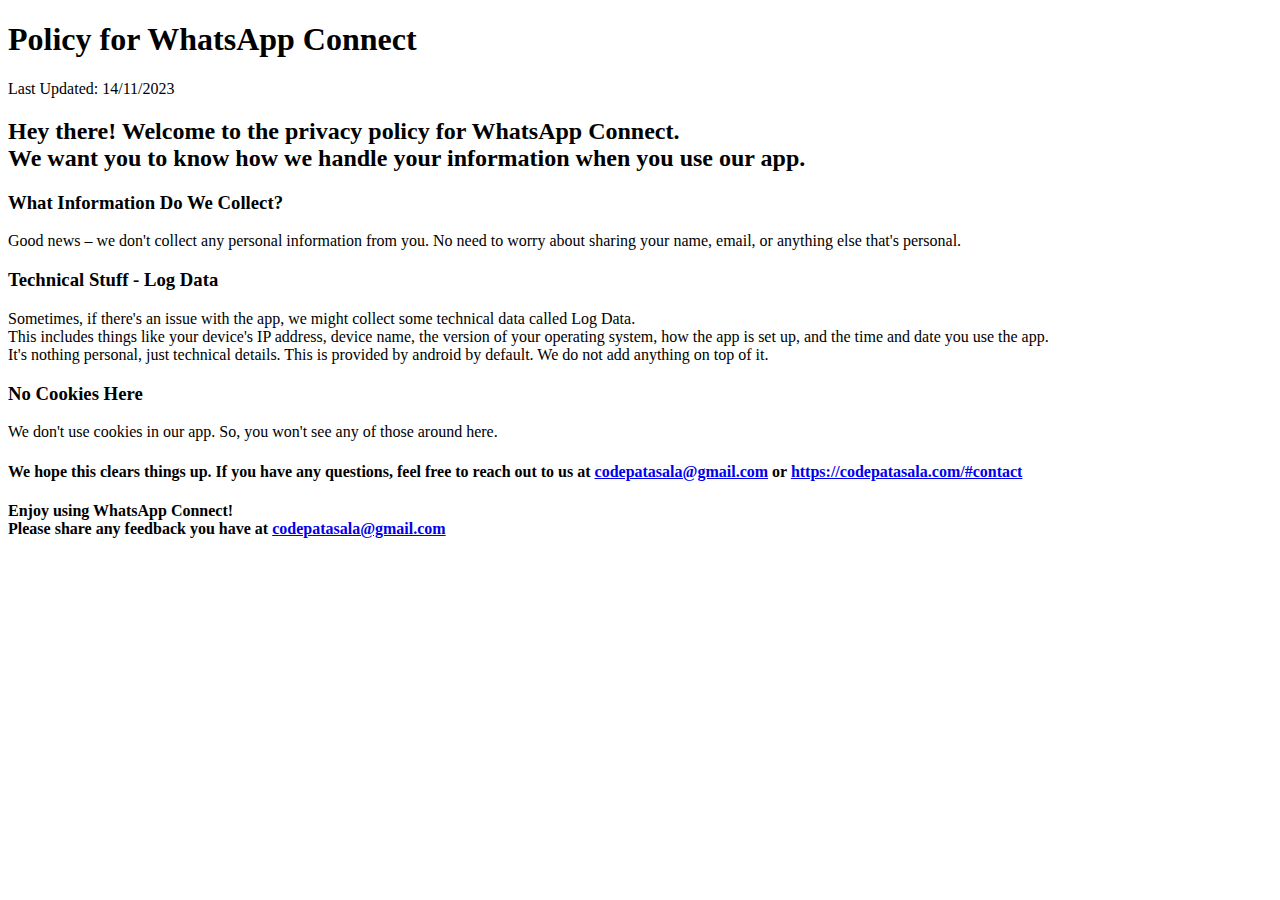
<file: wac/privacy/index.html>
<!DOCTYPE html>
<html lang="en">
  <head>
    <meta charset="UTF-8" />
    <meta name="viewport" content="width=device-width, initial-scale=1.0" />
    <title>WhatsApp Connect Privacy Policy</title>
  </head>
  <body>
    <h1>Policy for WhatsApp Connect</h1>

    <p>Last Updated: 14/11/2023</p>

    <h2>
      Hey there! Welcome to the privacy policy for WhatsApp Connect. <br />
      We want you to know how we handle your information when you use our app.
    </h2>

    <h3>What Information Do We Collect?</h3>

    <p>
      Good news – we don't collect any personal information from you. No need to
      worry about sharing your name, email, or anything else that's personal.
    </p>

    <h3>Technical Stuff - Log Data</h3>

    <p>
      Sometimes, if there's an issue with the app, we might collect some
      technical data called Log Data. <br />
      This includes things like your device's IP address, device name, the
      version of your operating system, how the app is set up, and the time and
      date you use the app. <br />It's nothing personal, just technical details.
      This is provided by android by default. We do not add anything on top of
      it.
    </p>

    <h3>No Cookies Here</h3>

    <p>
      We don't use cookies in our app. So, you won't see any of those around
      here.
    </p>

    <h4>
      We hope this clears things up. If you have any questions, feel free to
      reach out to us at
      <a href="mailto:codepatasala@gmail.com">codepatasala@gmail.com</a> or
      <a href="https://codepatasala.com/#contact"
        >https://codepatasala.com/#contact</a
      >
    </h4>
    <h4>
      Enjoy using WhatsApp Connect! <br />
      Please share any feedback you have at
      <a href="mailto:codepatasala@gmail.com">codepatasala@gmail.com</a>
    </h4>
  </body>
</html>
</file>
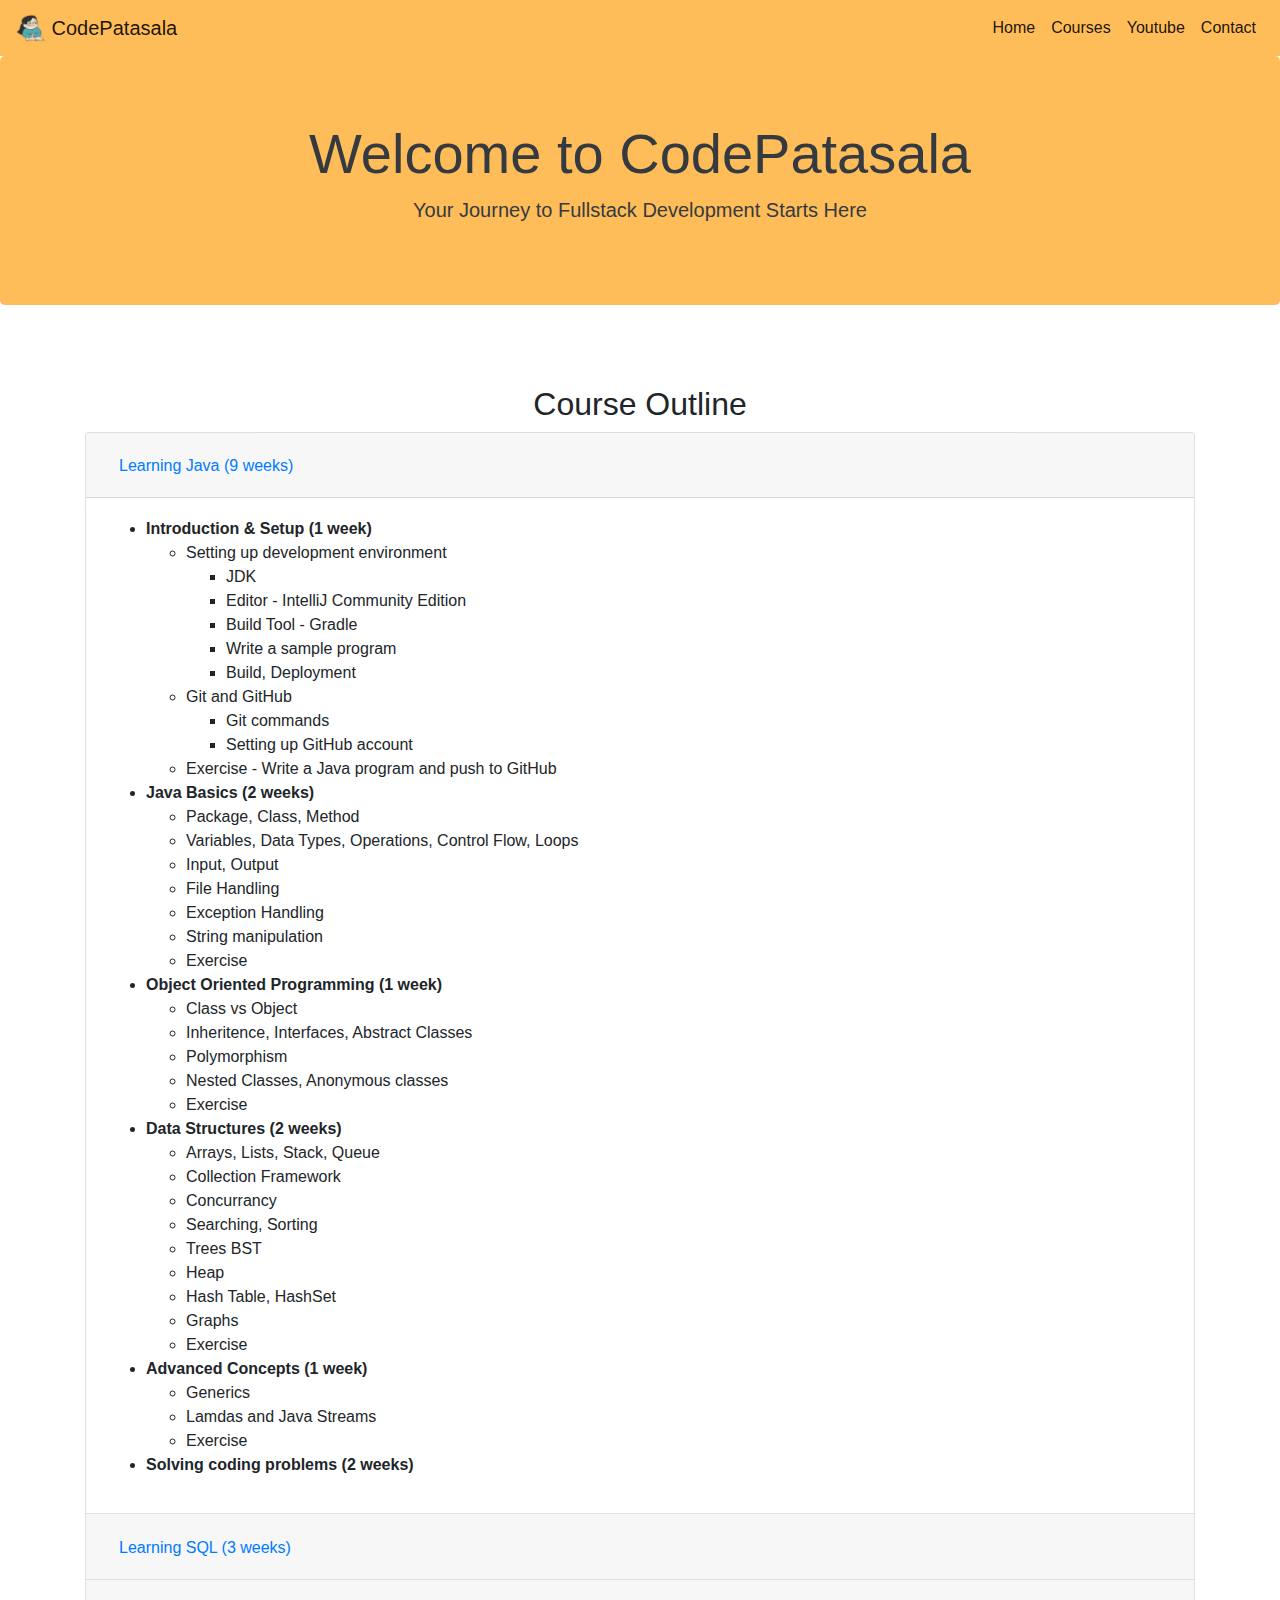
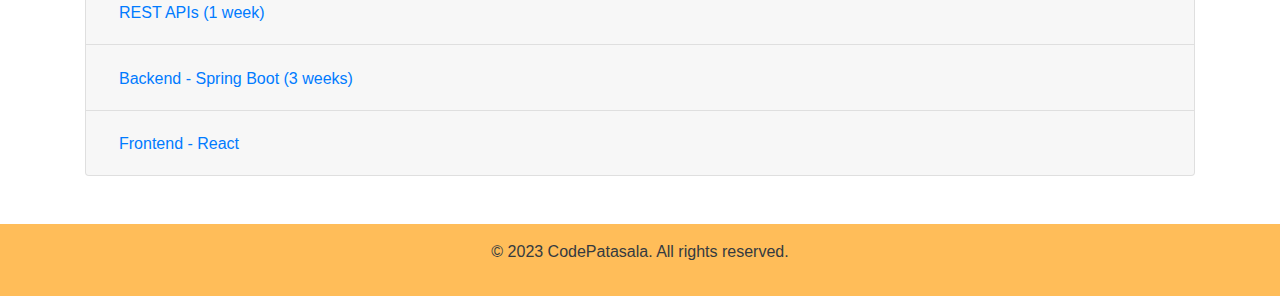
<file: course.html>
<!DOCTYPE html>
<html lang="en">
  <head>
    <!-- Google tag (gtag.js) -->
    <script
      async
      src="https://www.googletagmanager.com/gtag/js?id=G-BNP01KFK5C"
    ></script>
    <script>
      window.dataLayer = window.dataLayer || [];
      function gtag() {
        dataLayer.push(arguments);
      }
      gtag("js", new Date());

      gtag("config", "G-BNP01KFK5C");
    </script>
    <meta charset="UTF-8" />
    <meta name="viewport" content="width=device-width, initial-scale=1.0" />
    <title>Code Patasala - learn from the best</title>
    <link rel="icon" href="images/favicon.png" type="image/x-icon" />
    <link rel="shortcut icon" href="images/favicon.png" type="image/x-icon" />
    <link
      rel="stylesheet"
      href="https://stackpath.bootstrapcdn.com/bootstrap/4.5.2/css/bootstrap.min.css"
    />
    <link rel="stylesheet" href="styles/bootstrap-styles.css" />
  </head>
  <body>
    <!-- Navigation -->
    <nav class="navbar navbar-expand-lg navbar-light bg-dark">
      <a class="navbar-brand" href="https://codepatasala.com">
        <img
          src="images/logo.png"
          width="30"
          height="30"
          class="d-inline-block align-top"
          alt="Logo"
        />
        CodePatasala
      </a>
      <button
        class="navbar-toggler"
        type="button"
        data-toggle="collapse"
        data-target="#navbarNav"
        aria-controls="navbarNav"
        aria-expanded="false"
        aria-label="Toggle navigation"
      >
        <span class="navbar-toggler-icon"></span>
      </button>
      <div class="collapse navbar-collapse" id="navbarNav">
        <ul class="navbar-nav ml-auto">
          <li class="nav-item active">
            <a class="nav-link" href="https://codepatasala.com">Home</a>
          </li>
          <li class="nav-item active">
            <a class="nav-link" href="https://codepatasala.com#courses"
              >Courses</a
            >
          </li>
          <li class="nav-item active">
            <a class="nav-link" href="https://codepatasala.com#youtube"
              >Youtube</a
            >
          </li>
          <li class="nav-item active">
            <a class="nav-link" href="https://codepatasala.com#contact"
              >Contact</a
            >
          </li>
        </ul>
      </div>
    </nav>

    <!-- Hero Section -->
    <header class="jumbotron text-center bg-primary text-dark">
      <h1 class="display-4">Welcome to CodePatasala</h1>
      <p class="lead">Your Journey to Fullstack Development Starts Here</p>
    </header>

    <!-- Course Outline Section -->
    <section class="container py-5">
      <h2 class="text-center">Course Outline</h2>

      <!-- Java Section -->
      <div class="accordion" id="javaAccordion">
        <!-- Learning Java -->
        <div class="card">
          <div class="card-header" id="javaHeader">
            <h2 class="mb-0">
              <button
                class="btn btn-link"
                type="button"
                data-toggle="collapse"
                data-target="#javaContent"
                aria-expanded="true"
                aria-controls="javaContent"
              >
                Learning Java (9 weeks)
              </button>
            </h2>
          </div>
          <div
            id="javaContent"
            class="collapse show"
            aria-labelledby="javaHeader"
            data-parent="#javaAccordion"
          >
            <div class="card-body">
              <ul>
                <li>
                  <strong>Introduction & Setup (1 week)</strong>
                  <ul>
                    <li>
                      Setting up development environment
                      <ul>
                        <li>JDK</li>
                        <li>Editor - IntelliJ Community Edition</li>
                        <li>Build Tool - Gradle</li>
                        <li>Write a sample program</li>
                        <li>Build, Deployment</li>
                      </ul>
                    </li>
                    <li>
                      Git and GitHub
                      <ul>
                        <li>Git commands</li>
                        <li>Setting up GitHub account</li>
                      </ul>
                    </li>
                    <li>Exercise - Write a Java program and push to GitHub</li>
                  </ul>
                </li>
                <li>
                  <strong>Java Basics (2 weeks)</strong>
                  <ul>
                    <li>Package, Class, Method</li>
                    <li>
                      Variables, Data Types, Operations, Control Flow, Loops
                    </li>
                    <li>Input, Output</li>
                    <li>File Handling</li>
                    <li>Exception Handling</li>
                    <li>String manipulation</li>
                    <li>Exercise</li>
                  </ul>
                </li>
                <li>
                  <strong>Object Oriented Programming (1 week)</strong>
                  <ul>
                    <li>Class vs Object</li>
                    <li>Inheritence, Interfaces, Abstract Classes</li>
                    <li>Polymorphism</li>
                    <li>Nested Classes, Anonymous classes</li>
                    <li>Exercise</li>
                  </ul>
                </li>
                <li>
                  <strong>Data Structures (2 weeks)</strong>
                  <ul>
                    <li>Arrays, Lists, Stack, Queue</li>
                    <li>Collection Framework</li>
                    <li>Concurrancy</li>
                    <li>Searching, Sorting</li>
                    <li>Trees BST</li>
                    <li>Heap</li>
                    <li>Hash Table, HashSet</li>
                    <li>Graphs</li>
                    <li>Exercise</li>
                  </ul>
                </li>
                <li>
                  <strong>Advanced Concepts (1 week)</strong>
                  <ul>
                    <li>Generics</li>
                    <li>Lamdas and Java Streams</li>
                    <li>Exercise</li>
                  </ul>
                </li>
                <li><strong>Solving coding problems (2 weeks)</strong></li>
              </ul>
            </div>
          </div>
        </div>

        <!-- Learning SQL -->
        <div class="card">
          <div class="card-header" id="sqlHeader">
            <h2 class="mb-0">
              <button
                class="btn btn-link"
                type="button"
                data-toggle="collapse"
                data-target="#sqlContent"
                aria-expanded="true"
                aria-controls="sqlContent"
              >
                Learning SQL (3 weeks)
              </button>
            </h2>
          </div>
          <div
            id="sqlContent"
            class="collapse"
            aria-labelledby="sqlHeader"
            data-parent="#javaAccordion"
          >
            <div class="card-body">
              <ul>
                <li>
                  <strong>Introduction (1 week)</strong>
                  <ul>
                    <li>Setting up PostGreSQL</li>
                    <li>Create Database, Table</li>
                    <li>Understand Relational model</li>
                  </ul>
                </li>
                <li>
                  <strong>SQL query - Fundamentals (1 week)</strong>
                  <ul>
                    <li>Practice on sample data</li>
                  </ul>
                </li>
                <li>
                  <strong>SQL query - Advanced (1 week)</strong>
                  <ul>
                    <li>Practice on sample data</li>
                  </ul>
                </li>
                <li><strong>Connect from a Java program</strong></li>
              </ul>
            </div>
          </div>
        </div>

        <!-- REST APIs -->
        <div class="card">
          <div class="card-header" id="restHeader">
            <h2 class="mb-0">
              <button
                class="btn btn-link"
                type="button"
                data-toggle="collapse"
                data-target="#restContent"
                aria-expanded="true"
                aria-controls="restContent"
              >
                REST APIs (1 week)
              </button>
            </h2>
          </div>
          <div
            id="restContent"
            class="collapse"
            aria-labelledby="restHeader"
            data-parent="#javaAccordion"
          >
            <div class="card-body">
              <!-- Content for REST APIs -->
            </div>
          </div>
        </div>

        <!-- Backend - Spring Boot -->
        <div class="card">
          <div class="card-header" id="springHeader">
            <h2 class="mb-0">
              <button
                class="btn btn-link"
                type="button"
                data-toggle="collapse"
                data-target="#springContent"
                aria-expanded="true"
                aria-controls="springContent"
              >
                Backend - Spring Boot (3 weeks)
              </button>
            </h2>
          </div>
          <div
            id="springContent"
            class="collapse"
            aria-labelledby="springHeader"
            data-parent="#javaAccordion"
          >
            <div class="card-body">
              <!-- Content for Backend - Spring Boot -->
            </div>
          </div>
        </div>

        <!-- Frontend - React -->
        <div class="card">
          <div class="card-header" id="reactHeader">
            <h2 class="mb-0">
              <button
                class="btn btn-link"
                type="button"
                data-toggle="collapse"
                data-target="#reactContent"
                aria-expanded="true"
                aria-controls="reactContent"
              >
                Frontend - React
              </button>
            </h2>
          </div>
          <div
            id="reactContent"
            class="collapse"
            aria-labelledby="reactHeader"
            data-parent="#javaAccordion"
          >
            <div class="card-body">
              <!-- Content for Frontend - React -->
            </div>
          </div>
        </div>
      </div>
    </section>

    <!-- Footer -->
    <footer class="bg-dark text-dark text-center py-3">
      <p>&copy; 2023 CodePatasala. All rights reserved.</p>
    </footer>

    <!-- Bootstrap JS and jQuery -->
    <script src="https://code.jquery.com/jquery-3.5.1.slim.min.js"></script>
    <script src="https://cdn.jsdelivr.net/npm/@popperjs/core@2.9.3/dist/umd/popper.min.js"></script>
    <script src="https://stackpath.bootstrapcdn.com/bootstrap/4.5.2/js/bootstrap.min.js"></script>
  </body>
</html>
</file>
<file: styles/styles.css>
/* Reset some default browser styles */
body, h1, h2, p, ul, li, a {
    margin: 0;
    padding: 0;
    border: 0;
    font-size: 100%;
    font: inherit;
    vertical-align: baseline;
}

/* Set a background color and text color */
body {
    background-color: #f5f5f5;
    color: #333;
    font-family: Arial, sans-serif;
    line-height: 1.6;
}

/* Header styles */
header {
    background-color: #ffbd59;
    padding: 10px 0;
    text-align: center;
}

.header-content {
    display: flex;
    align-items: center;
    justify-content: space-between;
    max-width: 1200px;
    margin: 0 auto;
    padding: 0 20px;
}

.logo img {
    max-width: 100px;
    height: auto;
}

.tabs {
    list-style: none;
    display: flex;
}

.tabs li {
    margin-right: 20px;
}

.tabs a {
    text-decoration: none;
    color: #333;
    font-weight: bold;
    transition: color 0.3s;
}

.tabs a:hover {
    color: #007bff; /* Change this color to the desired hover color */
}

/* Banner styles */
.banner img {
    width: 100%;
    height: auto;
}

/* Card styles */
.card-list {
    display: flex;
    flex-direction: column; /* Vertically align cards */
    align-items: center; /* Center align cards horizontally */
    max-width: 1200px;
    margin: 20px auto;
    padding: 0 20px;
}

.card {
    background-color: #fff;
    border-radius: 8px;
    box-shadow: 0 2px 4px rgba(0, 0, 0, 0.1);
    margin-bottom: 20px;
    overflow: hidden;
    width: 100%;
    padding: 20px;
    text-align: center;
}

.card img {
    max-width: 100%;
    height: auto;
}

.card a {
    text-decoration: none;
    color: #333;
    font-weight: bold;
}

.youtube-card {
    background-color: #fff;
    border-radius: 8px;
    border: 1px solid #ccc; /* Add white border */
    box-shadow: 0 2px 4px rgba(0, 0, 0, 0.1);
    margin-bottom: 20px;
    /* overflow: hidden; */
    width: 100%;
    padding: 0; /* Reset padding for YouTube video */
    text-align: center;
}

.youtube-video {
    position: relative;
    padding-bottom: 56.25%; /* 16:9 aspect ratio for responsive video */
    overflow: hidden;
    width: 100%;
    margin-bottom: 0px;
}

.youtube-video iframe {
    position: absolute;
    top: 0;
    left: 0;
    width: 100%;
    height: 100%;
}


/* Contact section styles */
.contact-form {
    background-color: #fff;
    padding: 20px;
    border-radius: 8px;
    box-shadow: 0 2px 4px rgba(0, 0, 0, 0.1);
    max-width: 600px;
    margin: 0 auto;
    text-align: center;
}

.contact-links {
    list-style: none;
    margin-top: 10px;
    display: flex;
    justify-content: center;
}

.contact-links li {
    margin: 0 10px;
}

.contact-links a {
    text-decoration: none;
    color: #333;
    display: flex;
    flex-direction: column;
    align-items: center;
    font-weight: bold;
}

.contact-links a img {
    width: 40px;
    height: auto;
    margin-bottom: 5px;
    filter: brightness(0) saturate(100%) invert(71%) sepia(56%) saturate(498%) hue-rotate(342deg) brightness(103%) contrast(101%);
    /* https://codepen.io/sosuke/pen/Pjoqqp */
}

/* Footer styles */
footer {
    text-align: center;
    padding: 20px 0;
    background-color: #ffbd59;
    color: #fff;
}

/* Media queries for responsiveness */
@media (max-width: 768px) {
    .card {
        width: 100%;
    }
}
</file>
